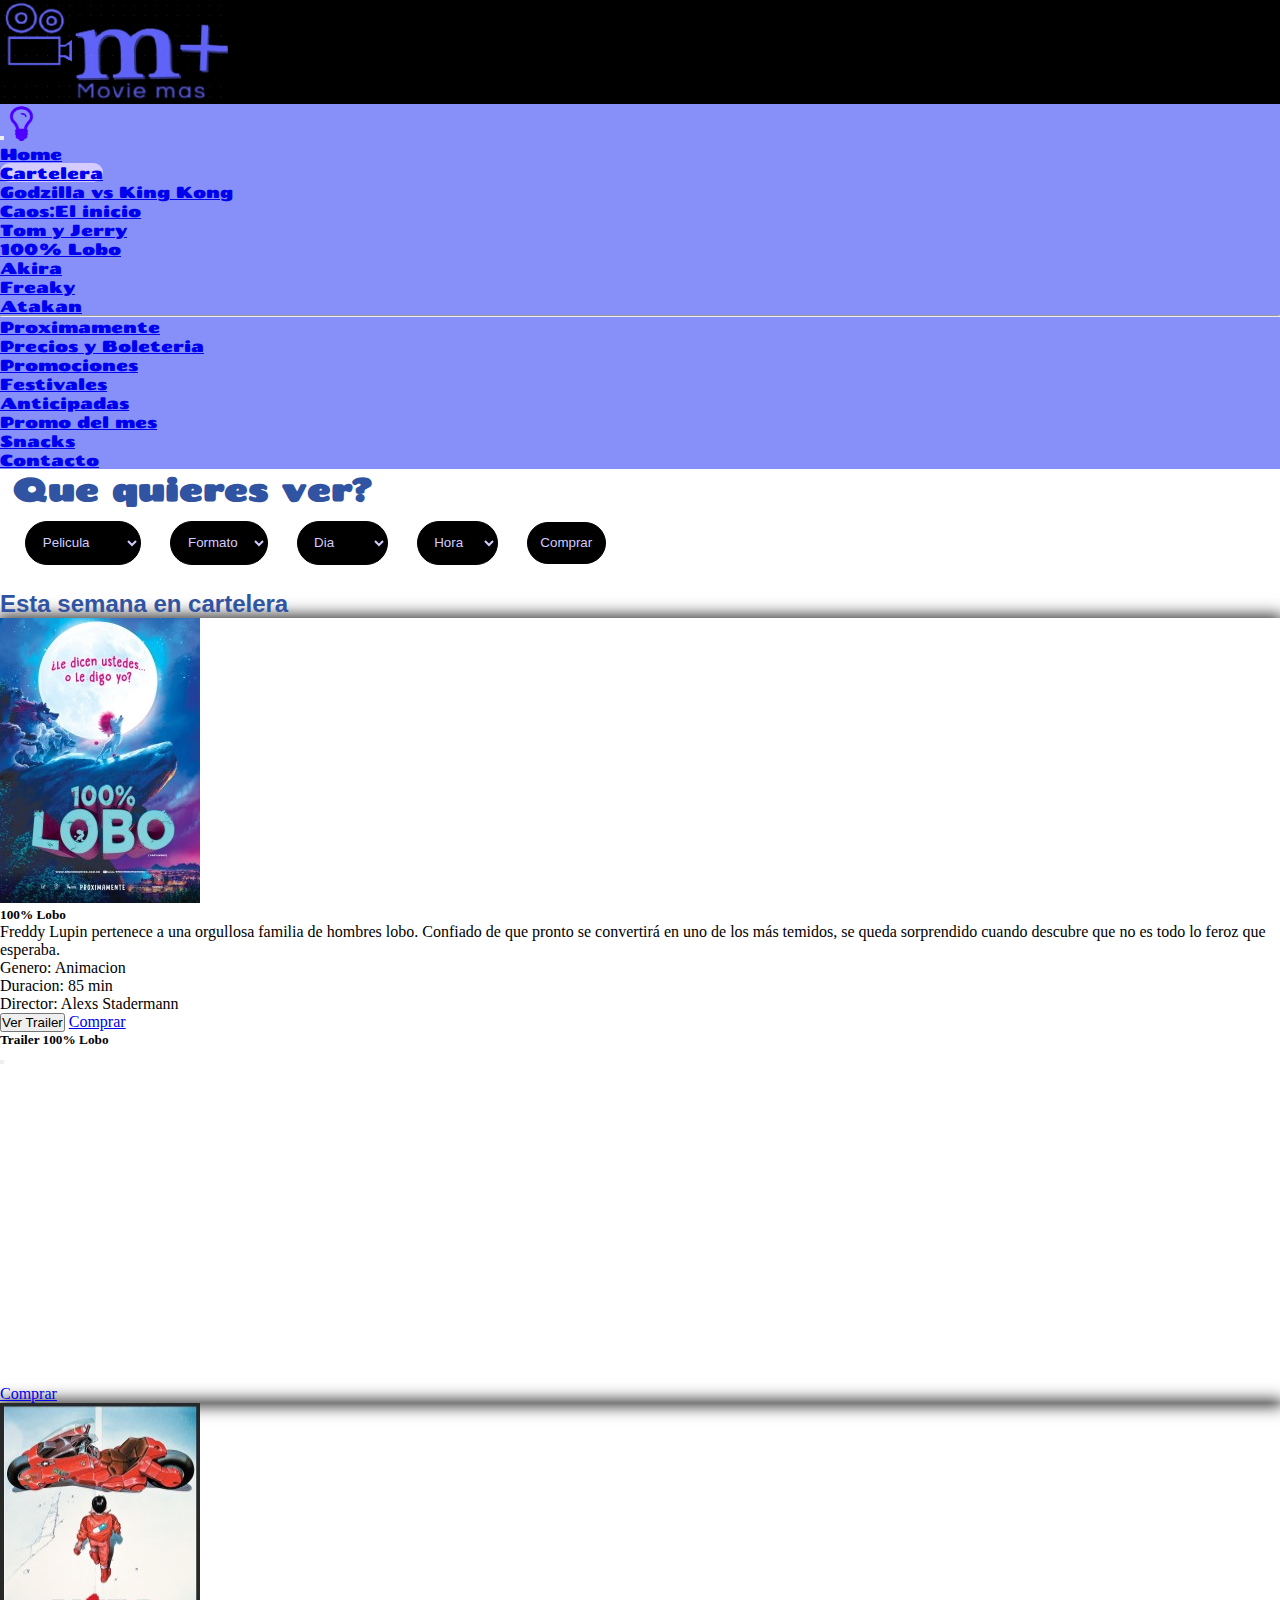
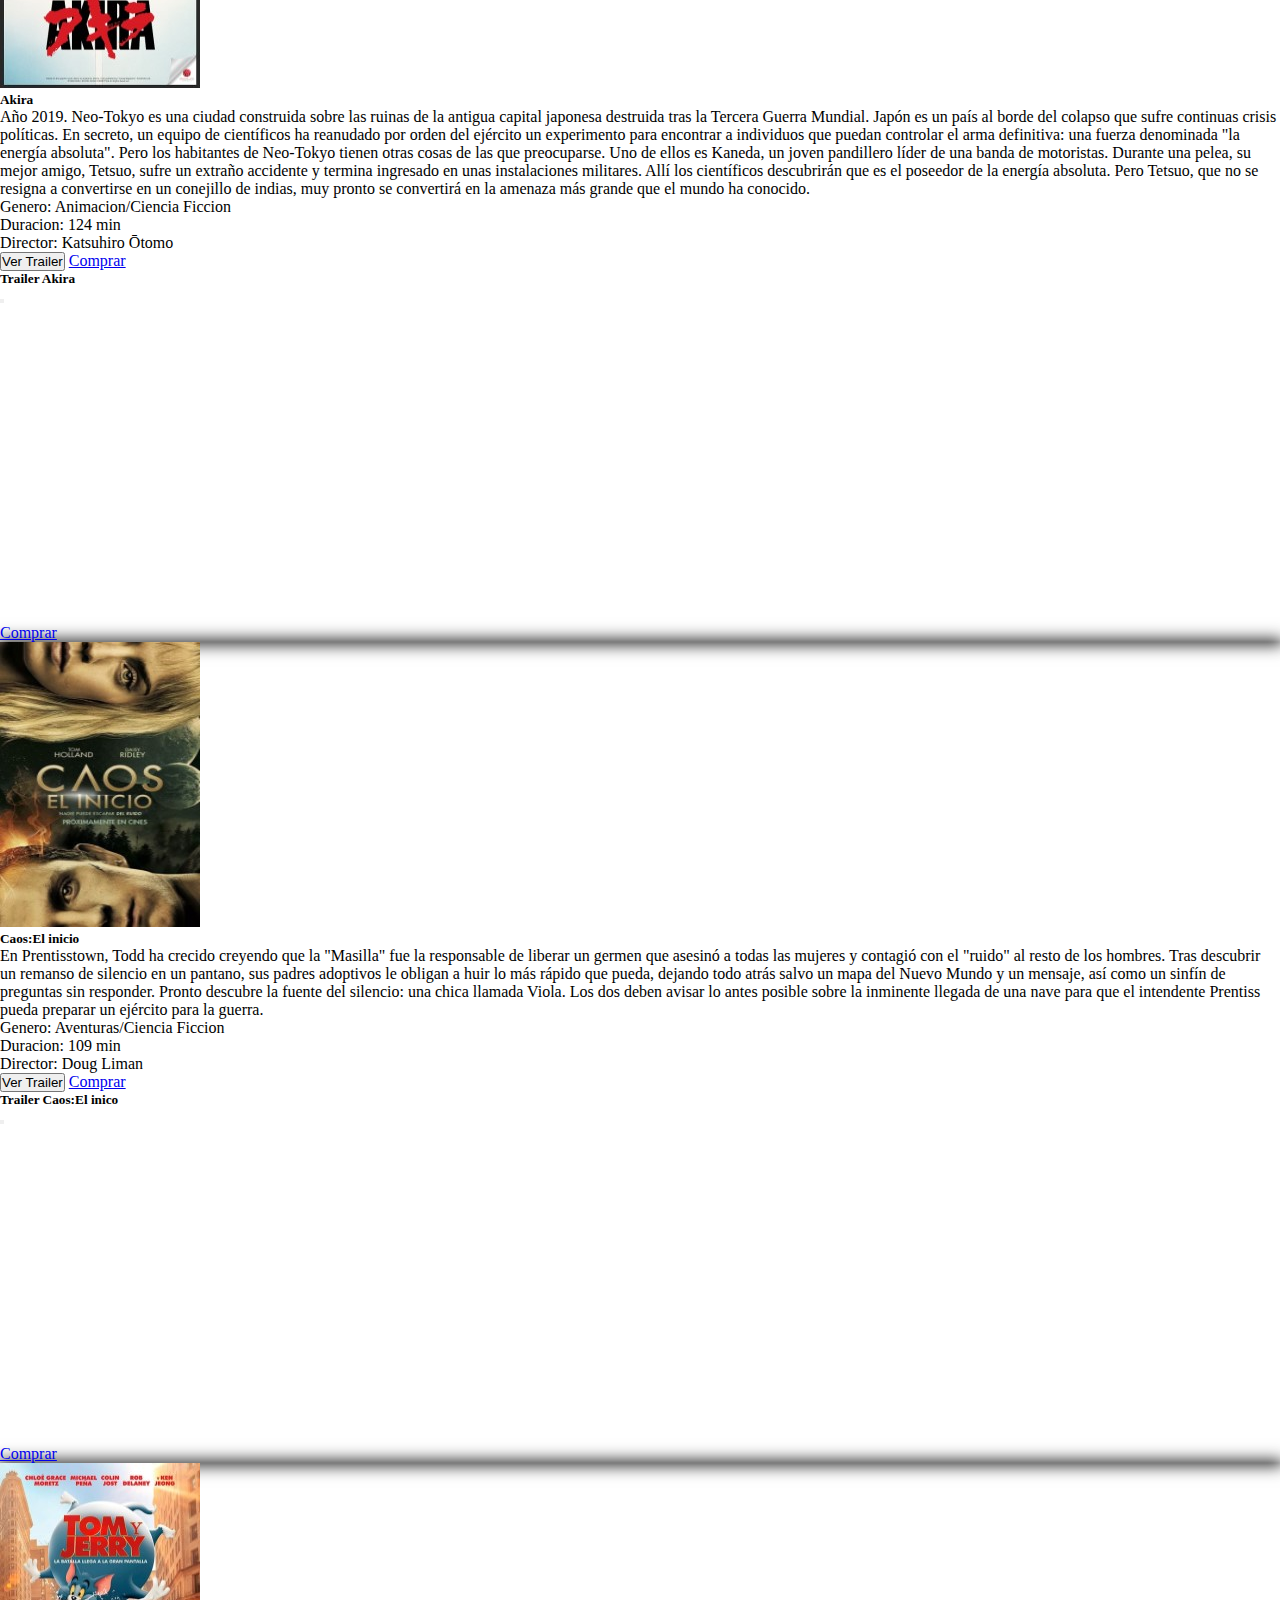
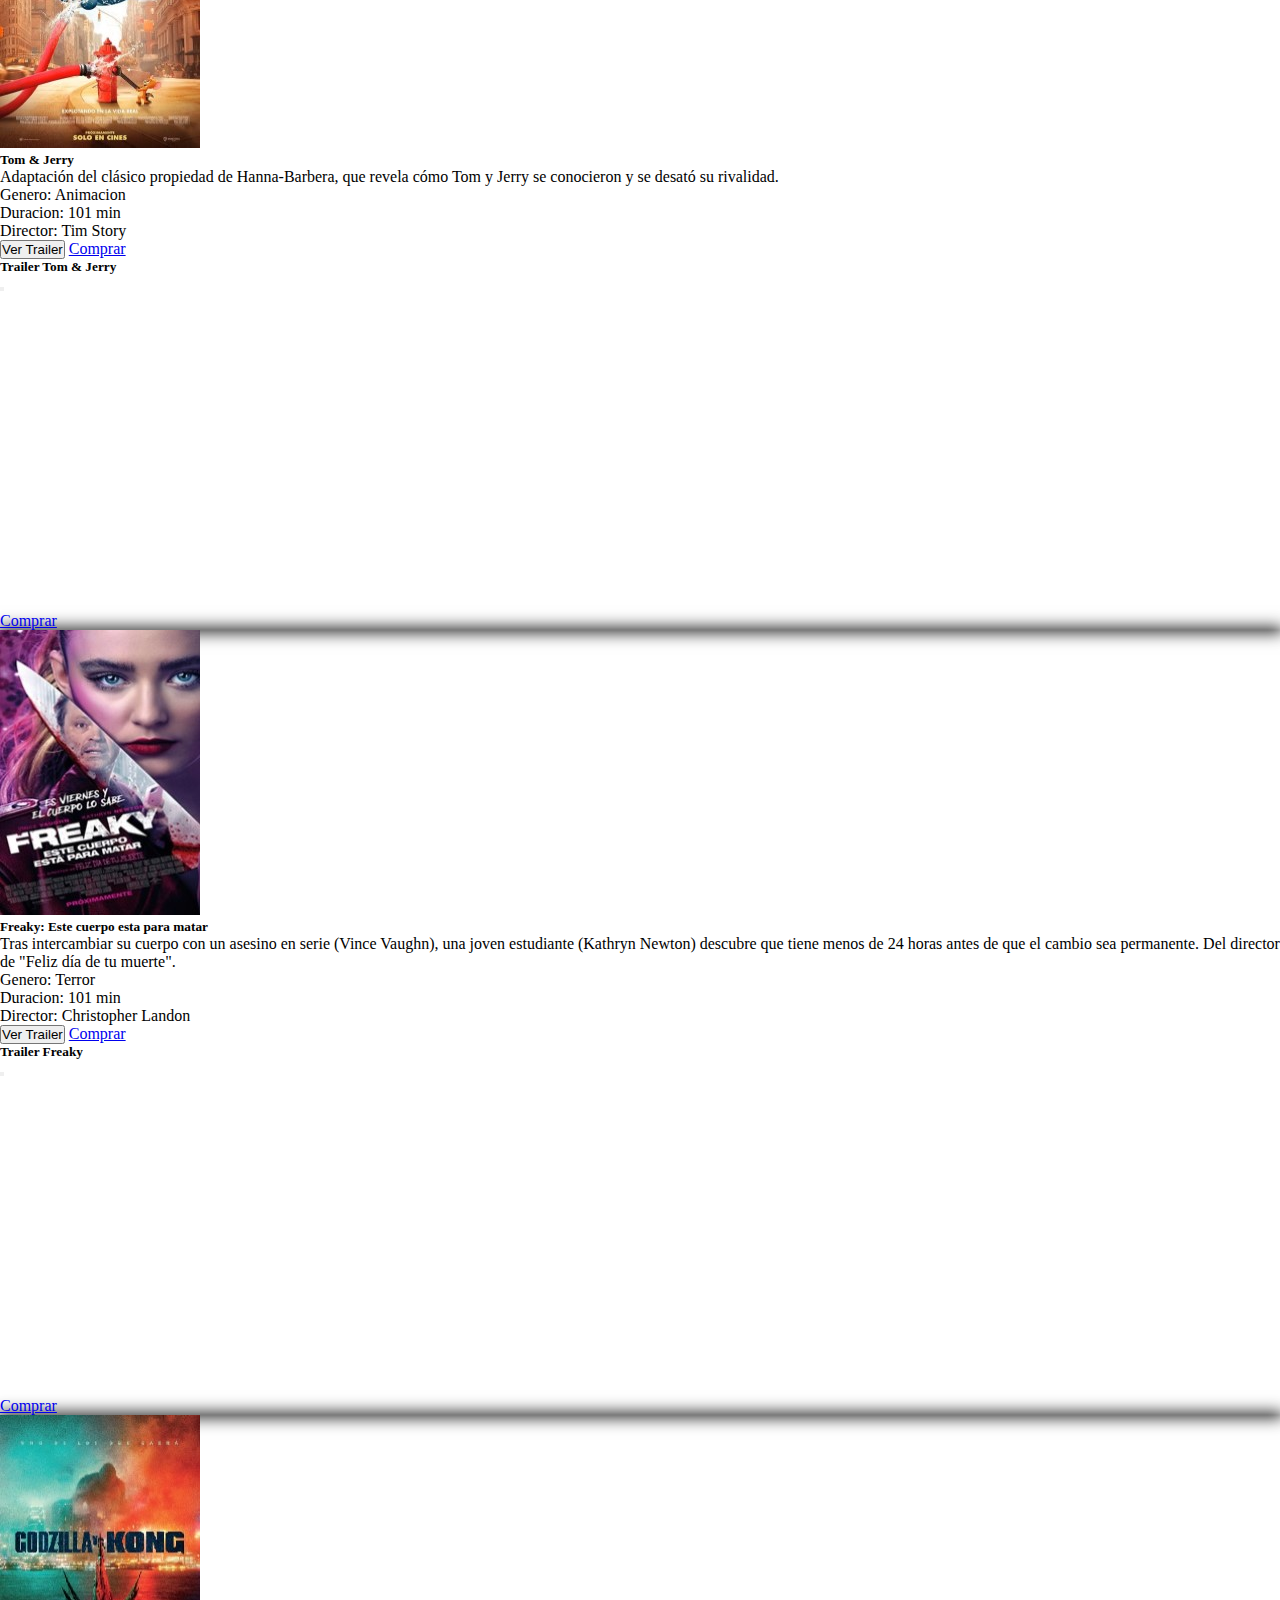
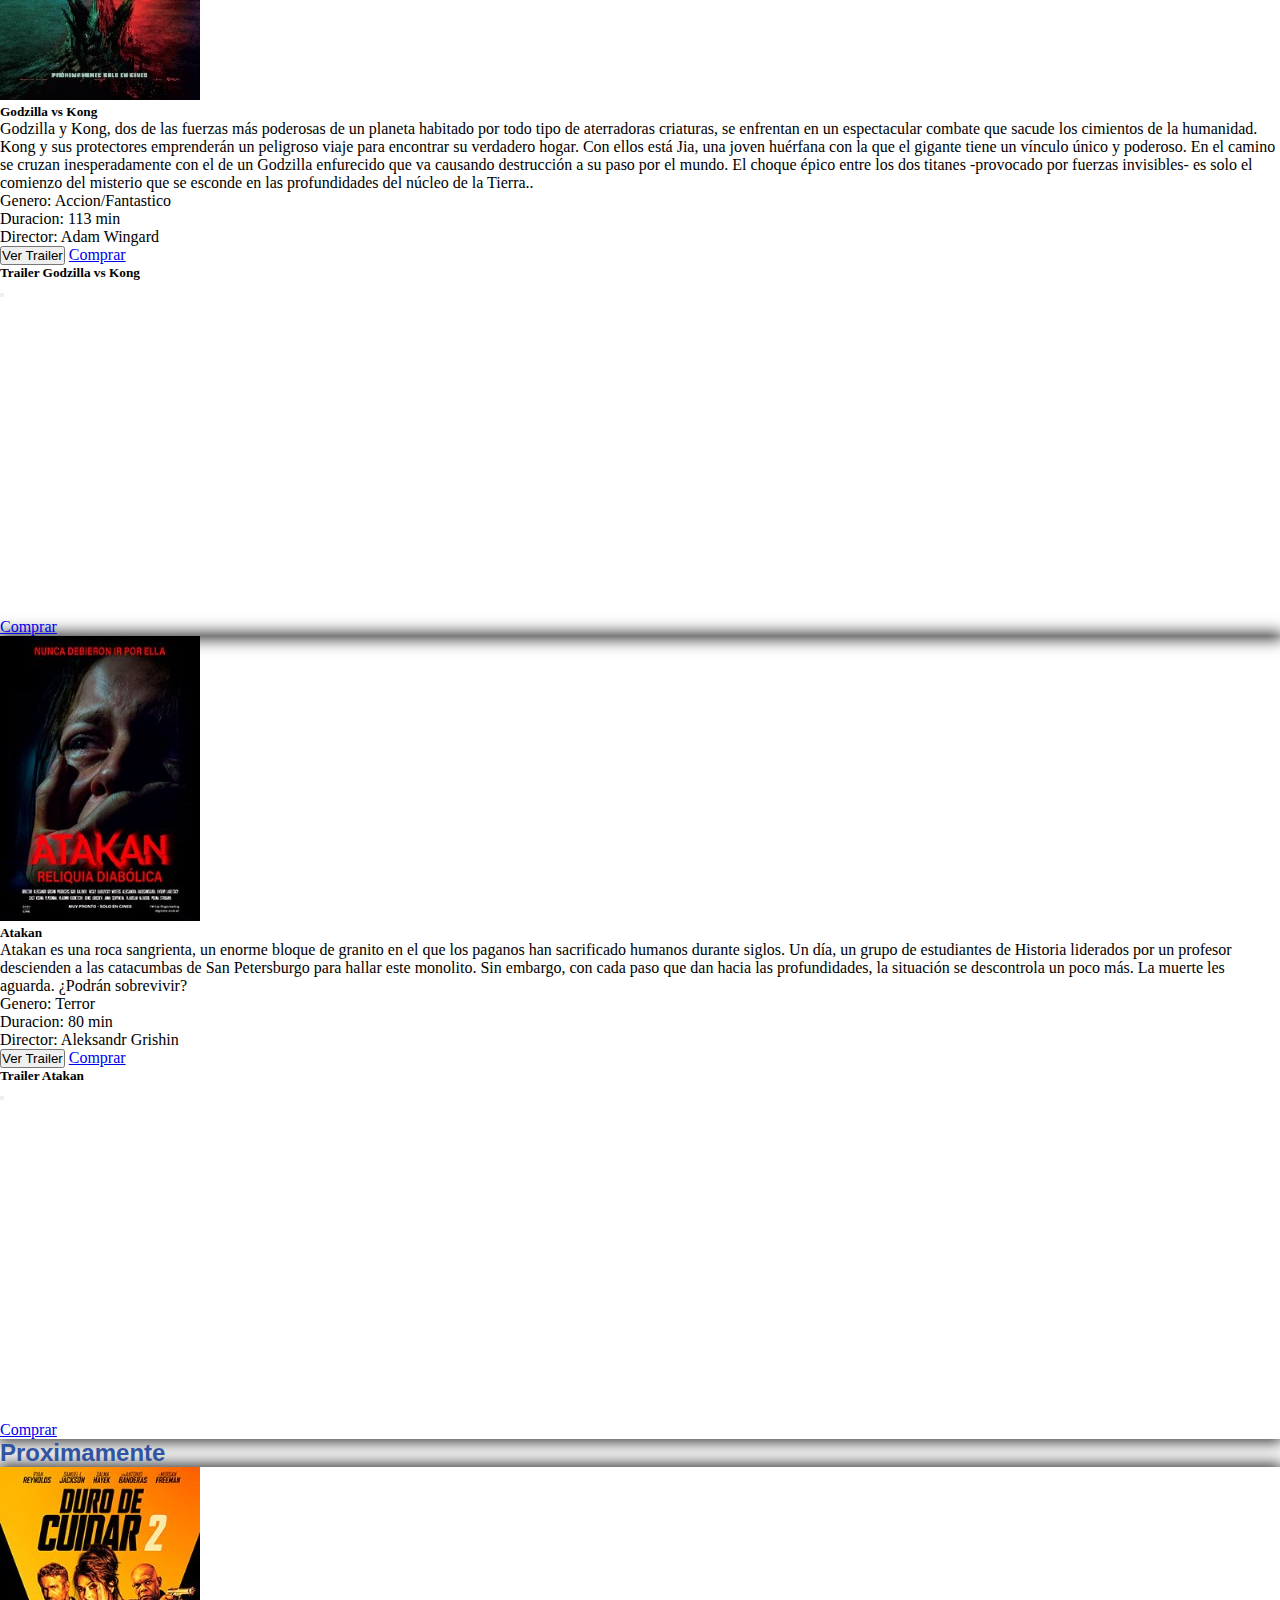
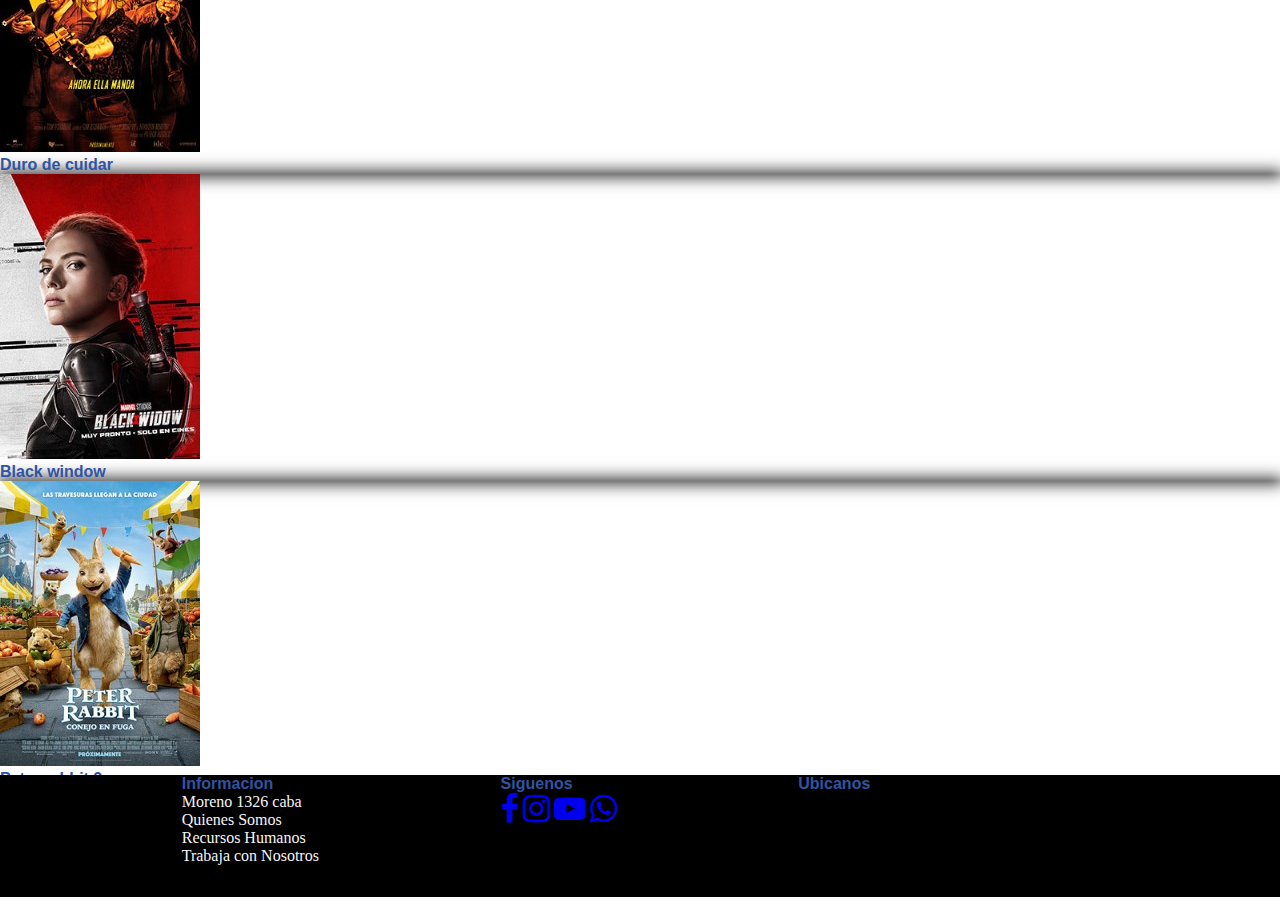
<file: cartelera.html>
<!DOCTYPE html>
<html lang="en">
  <head>
    <meta charset="UTF-8" />
    <meta http-equiv="X-UA-Compatible" content="IE=edge" />
    <meta name="viewport" content="width=device-width, initial-scale=1.0" />
    <meta
      name="description"
      content="Enterate de los ultimo en cartelera y los proximos estrenos"
    />
    <meta
      name="keywords"
      content="Peliculas, entretenimiento,estrenos,trailers,posters"
    />
    <title>Cartelera - movieMas 🎦</title>
    <link rel="preconnect" href="https://fonts.gstatic.com" />
    <link
      href="https://fonts.googleapis.com/css2?family=Chango&display=swap"
      rel="stylesheet"
    />
    <link
      href="https://fonts.googleapis.com/css2?family=Libre+Baskerville&display=swap"
      rel="stylesheet"
    />
    <link
      rel="stylesheet"
      href="https://maxcdn.bootstrapcdn.com/font-awesome/4.7.0/css/font-awesome.min.css"
    />
    <link rel="stylesheet" href="estilos/estilos.css" />
    <!-- animate -->
    <link
      rel="stylesheet"
      href="https://cdnjs.cloudflare.com/ajax/libs/animate.css/4.1.1/animate.min.css"
    />
    <!-- bootstrap -->
    <link
      href="https://cdn.jsdelivr.net/npm/bootstrap@5.0.0-beta3/dist/css/bootstrap.min.css"
      rel="stylesheet"
      integrity="sha384-eOJMYsd53ii+scO/bJGFsiCZc+5NDVN2yr8+0RDqr0Ql0h+rP48ckxlpbzKgwra6"
      crossorigin="anonymous"
    />
    <!-- favicon -->
    <link
      rel="shortcut icon"
      type="image/x-icon"
      href="imagenes/3211favicon.ico"
    />
  </head>

  <body>
    <section class="principal">
      <a class="navbar-brand" href="index.html">
        <img class="navbar-logo" src="./imagenes/logoo.jpg" alt="logo" />
      </a>

      <nav class="navbar navbar-expand-lg navbar-light navbar-barra">
        <div class="container-fluid">
          <button
            class="navbar-toggler"
            type="button"
            data-bs-toggle="collapse"
            data-bs-target="#navbarSupportedContent"
            aria-controls="navbarSupportedContent"
            aria-expanded="false"
            aria-label="Toggle navigation"
          >
            <span class="navbar-toggler-icon"></span>
          </button>
          <button class="principal-modoNocturno">
            <i class="fa fa-lightbulb-o fa-3x" aria-hidden="true"></i>
          </button>
          <div class="collapse navbar-collapse" id="navbarSupportedContent">
            <ul class="navbar-nav me-auto mb-2 mb-lg-0 mx-auto">
              <li class="nav-item">
                <a class="nav-link" aria-current="page" href="index.html"
                  >Home</a
                >
              </li>

              <li class="nav-item dropdown">
                <a
                  class="nav-link active dropdown-toggle"
                  href="cartelera.html"
                  id="navbarDropdown"
                  role="button"
                  data-bs-toggle="dropdown"
                  aria-expanded="false"
                >
                  Cartelera
                </a>
                <ul class="dropdown-menu" aria-labelledby="navbarDropdown">
                  <li>
                    <a d class="dropdown-item" href="#godzilla"
                      >Godzilla vs King Kong</a
                    >
                  </li>
                  <li>
                    <a class="dropdown-item" href="#caos">Caos:El inicio</a>
                  </li>
                  <li><a class="dropdown-item" href="#tom">Tom y Jerry</a></li>
                  <li><a class="dropdown-item" href="#100">100% Lobo</a></li>
                  <li><a class="dropdown-item" href="#akira">Akira</a></li>
                  <li><a class="dropdown-item" href="#freaky">Freaky</a></li>
                  <li><a class="dropdown-item" href="#atakan">Atakan</a></li>
                  <li>
                    <hr class="dropdown-divider" />
                  </li>
                  <li><a class="dropdown-item" href="#">Proximamente</a></li>
                </ul>
              </li>

              <li class="nav-item">
                <a class="nav-link" href="precios.html">Precios y Boleteria</a>
              </li>
              <li class="nav-item dropdown">
                <a
                  class="nav-link dropdown-toggle"
                  href="promociones.html"
                  id="desplegar"
                  role="button"
                  data-bs-toggle="dropdown"
                  aria-expanded="false"
                >
                  Promociones
                </a>
                <ul class="dropdown-menu" aria-labelledby="desplegar">
                  <li>
                    <a class="dropdown-item" href="promociones.html"
                      >Festivales</a
                    >
                  </li>
                  <li>
                    <a class="dropdown-item" href="promociones.html"
                      >Anticipadas</a
                    >
                  </li>
                  <li>
                    <a class="dropdown-item" href="promociones.html"
                      >Promo del mes</a
                    >
                  </li>
                </ul>
              </li>
              <li class="nav-item">
                <a class="nav-link" href="snacks.html">Snacks</a>
              </li>
              <li class="nav-item">
                <a class="nav-link" href="contacto.html">Contacto</a>
              </li>
            </ul>
          </div>
        </div>
      </nav>
    </section>

    <form class="formBuscador container" action="">
      <h1 class="formBuscador-titulo">Que quieres ver?</h1>

      <section class="formBuscador-opciones">
        <select class="formBuscador-opciones__item" name="peliculas">
          <option selected disabled>Pelicula</option>
          <option value="akira">Akira</option>
          <option value="caos">Caos</option>
          <option value="akira">Akira</option>
          <option value="freaky">Freaky</option>
          <option value="nomadland">Nomadland</option>
          <option value="atakan">Atakan</option>
        </select>

        <select class="formBuscador-opciones__item" name="formato">
          <option selected disabled>Formato</option>
          <option value="2d">2D</option>
          <option value="3d">3D</option>
          <option value="imax">Imax</option>
          <option value="plf">Plf</option>
        </select>

        <select class="formBuscador-opciones__item" name="dia">
          <option>Dia</option>
          <option value="2d">Mayo 1</option>
          <option value="2d">Mayo 2</option>
        </select>
        <select class="formBuscador-opciones__item">
          <option name="hora">Hora</option>
          <option value="franja1">13:00</option>
          <option value="franja2">15:00</option>
          <option value="franja3">18:00</option>
        </select>
        <button class="formBuscador-opciones__item">Comprar</button>
      </section>
    </form>

    <!-- cards -->
    <div class="container mt-5 animate__animated animate__fadeInUp">
      <h2>Esta semana en cartelera</h2>

      <div id="cien" class="card mt-4">
        <div class="row">
          <div class="col-3">
            <img src="./imagenes/cien.jpg" alt="lobo" />
          </div>
          <div class="col-9">
            <h5 class="card-title mt-2">100% Lobo</h5>
            <p>
              Freddy Lupin pertenece a una orgullosa familia de hombres lobo.
              Confiado de que pronto se convertirá en uno de los más temidos, se
              queda sorprendido cuando descubre que no es todo lo feroz que
              esperaba.
            </p>
            <ul>
              <li>Genero: Animacion</li>
              <li>Duracion: 85 min</li>
              <li>Director: Alexs Stadermann</li>
            </ul>
            <!-- Button trigger modal -->
            <button
              type="button"
              class="btn btn-primary mb-1"
              data-bs-toggle="modal"
              data-bs-target="#exampleModal100"
            >
              Ver Trailer
            </button>

            <a href="precios.html" class="btn btn-primary mb-1">Comprar</a>

            <!-- Modal -->
            <div
              class="modal fade"
              id="exampleModal100"
              tabindex="-1"
              aria-labelledby="exampleModalLabel"
              aria-hidden="true"
            >
              <div class="modal-dialog">
                <div class="modal-content">
                  <div class="modal-header">
                    <h5 class="modal-title" id="exampleModalLabel">
                      Trailer 100% Lobo
                    </h5>
                    <button
                      type="button"
                      class="btn-close"
                      data-bs-dismiss="modal"
                      aria-label="Close"
                    ></button>
                  </div>
                  <div class="modal-body">
                    <iframe
                      width="100%"
                      height="315"
                      src="https://www.youtube.com/embed/ppAalrFpjl4"
                      frameborder="0"
                      allow="accelerometer; autoplay; clipboard-write; encrypted-media; gyroscope; picture-in-picture"
                      allowfullscreen
                    ></iframe>
                  </div>
                  <div class="modal-footer">
                    <a href="precios.html" class="btn btn-primary mb-1"
                      >Comprar</a
                    >
                  </div>
                </div>
              </div>
            </div>
          </div>
        </div>
      </div>

      <div id="akira" class="card mt-4">
        <div class="row">
          <div class="col-3">
            <img src="./imagenes/akira.jpg" alt="akira" />
          </div>
          <div class="col-9">
            <h5 class="card-title mt-2">Akira</h5>
            <p>
              Año 2019. Neo-Tokyo es una ciudad construida sobre las ruinas de
              la antigua capital japonesa destruida tras la Tercera Guerra
              Mundial. Japón es un país al borde del colapso que sufre continuas
              crisis políticas. En secreto, un equipo de científicos ha
              reanudado por orden del ejército un experimento para encontrar a
              individuos que puedan controlar el arma definitiva: una fuerza
              denominada "la energía absoluta". Pero los habitantes de Neo-Tokyo
              tienen otras cosas de las que preocuparse. Uno de ellos es Kaneda,
              un joven pandillero líder de una banda de motoristas. Durante una
              pelea, su mejor amigo, Tetsuo, sufre un extraño accidente y
              termina ingresado en unas instalaciones militares. Allí los
              científicos descubrirán que es el poseedor de la energía absoluta.
              Pero Tetsuo, que no se resigna a convertirse en un conejillo de
              indias, muy pronto se convertirá en la amenaza más grande que el
              mundo ha conocido.
            </p>
            <ul>
              <li>Genero: Animacion/Ciencia Ficcion</li>
              <li>Duracion: 124 min</li>
              <li>Director: Katsuhiro Ōtomo</li>
            </ul>
            <!-- Button trigger modal -->
            <button
              type="button"
              class="btn btn-primary mb-1"
              data-bs-toggle="modal"
              data-bs-target="#exampleModalakira"
            >
              Ver Trailer
            </button>
            <a href="precios.html" class="btn btn-primary mb-1">Comprar</a>

            <!-- Modal -->
            <div
              class="modal fade"
              id="exampleModalakira"
              tabindex="-1"
              aria-labelledby="exampleModalLabel"
              aria-hidden="true"
            >
              <div class="modal-dialog">
                <div class="modal-content">
                  <div class="modal-header">
                    <h5 class="modal-title" id="exampleModalLabel1">
                      Trailer Akira
                    </h5>
                    <button
                      type="button"
                      class="btn-close"
                      data-bs-dismiss="modal"
                      aria-label="Close"
                    ></button>
                  </div>
                  <div class="modal-body">
                    <iframe
                      width="100%"
                      height="315"
                      src="https://www.youtube.com/embed/FW_LNyS9lBA"
                      title="YouTube video player"
                      frameborder="0"
                      allow="accelerometer; autoplay; clipboard-write; encrypted-media; gyroscope; picture-in-picture"
                      allowfullscreen
                    ></iframe>
                  </div>
                  <div class="modal-footer">
                    <a href="precios.html" class="btn btn-primary mb-1"
                      >Comprar</a
                    >
                  </div>
                </div>
              </div>
            </div>
          </div>
        </div>
      </div>

      <div id="caos" class="card mt-4">
        <div class="row">
          <div class="col-3">
            <img src="./imagenes/caos.jpg" alt="caos" />
          </div>
          <div class="col-9">
            <h5 class="card-title mt-2">Caos:El inicio</h5>
            <p>
              En Prentisstown, Todd ha crecido creyendo que la "Masilla" fue la
              responsable de liberar un germen que asesinó a todas las mujeres y
              contagió con el "ruido" al resto de los hombres. Tras descubrir un
              remanso de silencio en un pantano, sus padres adoptivos le obligan
              a huir lo más rápido que pueda, dejando todo atrás salvo un mapa
              del Nuevo Mundo y un mensaje, así como un sinfín de preguntas sin
              responder. Pronto descubre la fuente del silencio: una chica
              llamada Viola. Los dos deben avisar lo antes posible sobre la
              inminente llegada de una nave para que el intendente Prentiss
              pueda preparar un ejército para la guerra.
            </p>
            <ul>
              <li>Genero: Aventuras/Ciencia Ficcion</li>
              <li>Duracion: 109 min</li>
              <li>Director: Doug Liman</li>
            </ul>
            <!-- Button trigger modal -->
            <button
              type="button"
              class="btn btn-primary mb-1"
              data-bs-toggle="modal"
              data-bs-target="#exampleModalcaos"
            >
              Ver Trailer
            </button>
            <a href="precios.html" class="btn btn-primary mb-1">Comprar</a>

            <!-- Modal -->
            <div
              class="modal fade"
              id="exampleModalcaos"
              tabindex="-1"
              aria-labelledby="exampleModalLabel"
              aria-hidden="true"
            >
              <div class="modal-dialog">
                <div class="modal-content">
                  <div class="modal-header">
                    <h5 class="modal-title" id="exampleModalLabel3">
                      Trailer Caos:El inico
                    </h5>
                    <button
                      type="button"
                      class="btn-close"
                      data-bs-dismiss="modal"
                      aria-label="Close"
                    ></button>
                  </div>
                  <div class="modal-body">
                    <iframe
                      width="100%"
                      height="315"
                      src="https://www.youtube.com/embed/2PC3sAcblr8"
                      title="YouTube video player"
                      frameborder="0"
                      allow="accelerometer; autoplay; clipboard-write; encrypted-media; gyroscope; picture-in-picture"
                      allowfullscreen
                    ></iframe>
                  </div>
                  <div class="modal-footer">
                    <a href="precios.html" class="btn btn-primary mb-1"
                      >Comprar</a
                    >
                  </div>
                </div>
              </div>
            </div>
          </div>
        </div>
      </div>

      <div id="tom" class="card mt-4">
        <div class="row">
          <div class="col-3">
            <img src="./imagenes/tom.jpg" alt="akira" />
          </div>
          <div class="col-9">
            <h5 class="card-title mt-2">Tom & Jerry</h5>
            <p>
              Adaptación del clásico propiedad de Hanna-Barbera, que revela cómo
              Tom y Jerry se conocieron y se desató su rivalidad.
            </p>
            <ul>
              <li>Genero: Animacion</li>
              <li>Duracion: 101 min</li>
              <li>Director: Tim Story</li>
            </ul>
            <!-- Button trigger modal -->
            <button
              type="button"
              class="btn btn-primary mb-1"
              data-bs-toggle="modal"
              data-bs-target="#exampleModalTom"
            >
              Ver Trailer
            </button>
            <a href="precios.html" class="btn btn-primary mb-1">Comprar</a>

            <!-- Modal -->
            <div
              class="modal fade"
              id="exampleModalTom"
              tabindex="-1"
              aria-labelledby="exampleModalLabel"
              aria-hidden="true"
            >
              <div class="modal-dialog">
                <div class="modal-content">
                  <div class="modal-header">
                    <h5 class="modal-title" id="exampleModalLabel2">
                      Trailer Tom & Jerry
                    </h5>
                    <button
                      type="button"
                      class="btn-close"
                      data-bs-dismiss="modal"
                      aria-label="Close"
                    ></button>
                  </div>
                  <div class="modal-body">
                    <iframe
                      width="100%"
                      height="315"
                      src="https://www.youtube.com/embed/9C9gUm4PVQI"
                      title="YouTube video player"
                      frameborder="0"
                      allow="accelerometer; autoplay; clipboard-write; encrypted-media; gyroscope; picture-in-picture"
                      allowfullscreen
                    ></iframe>
                  </div>
                  <div class="modal-footer">
                    <a href="precios.html" class="btn btn-primary mb-1"
                      >Comprar</a
                    >
                  </div>
                </div>
              </div>
            </div>
          </div>
        </div>
      </div>

      <div id="freaky" class="card mt-4">
        <div class="row">
          <div class="col-3">
            <img src="./imagenes/freaky.jpg" alt="freaky" />
          </div>
          <div class="col-9">
            <h5 class="card-title mt-2">Freaky: Este cuerpo esta para matar</h5>
            <p>
              Tras intercambiar su cuerpo con un asesino en serie (Vince
              Vaughn), una joven estudiante (Kathryn Newton) descubre que tiene
              menos de 24 horas antes de que el cambio sea permanente. Del
              director de "Feliz día de tu muerte".
            </p>
            <ul>
              <li>Genero: Terror</li>
              <li>Duracion: 101 min</li>
              <li>Director: Christopher Landon</li>
            </ul>
            <!-- Button trigger modal -->
            <button
              type="button"
              class="btn btn-primary mb-1"
              data-bs-toggle="modal"
              data-bs-target="#exampleModalfreaky"
            >
              Ver Trailer
            </button>
            <a href="precios.html" class="btn btn-primary mb-1">Comprar</a>

            <!-- Modal -->
            <div
              class="modal fade"
              id="exampleModalfreaky"
              tabindex="-1"
              aria-labelledby="exampleModalLabel"
              aria-hidden="true"
            >
              <div class="modal-dialog">
                <div class="modal-content">
                  <div class="modal-header">
                    <h5 class="modal-title" id="exampleModalLabel4">
                      Trailer Freaky
                    </h5>
                    <button
                      type="button"
                      class="btn-close"
                      data-bs-dismiss="modal"
                      aria-label="Close"
                    ></button>
                  </div>
                  <div class="modal-body">
                    <iframe
                      width="100%"
                      height="315"
                      src="https://www.youtube.com/embed/JKPQIylTEYs"
                      title="YouTube video player"
                      frameborder="0"
                      allow="accelerometer; autoplay; clipboard-write; encrypted-media; gyroscope; picture-in-picture"
                      allowfullscreen
                    ></iframe>
                  </div>
                  <div class="modal-footer">
                    <a href="precios.html" class="btn btn-primary mb-1"
                      >Comprar</a
                    >
                  </div>
                </div>
              </div>
            </div>
          </div>
        </div>
      </div>

      <div id="godzilla" class="card mt-4">
        <div class="row">
          <div class="col-3">
            <img src="./imagenes/godzilla.jpg" alt="godzilla" />
          </div>
          <div class="col-9">
            <h5 class="card-title mt-2">Godzilla vs Kong</h5>
            <p>
              Godzilla y Kong, dos de las fuerzas más poderosas de un planeta
              habitado por todo tipo de aterradoras criaturas, se enfrentan en
              un espectacular combate que sacude los cimientos de la humanidad.
              Kong y sus protectores emprenderán un peligroso viaje para
              encontrar su verdadero hogar. Con ellos está Jia, una joven
              huérfana con la que el gigante tiene un vínculo único y poderoso.
              En el camino se cruzan inesperadamente con el de un Godzilla
              enfurecido que va causando destrucción a su paso por el mundo. El
              choque épico entre los dos titanes -provocado por fuerzas
              invisibles- es solo el comienzo del misterio que se esconde en las
              profundidades del núcleo de la Tierra..
            </p>
            <ul>
              <li>Genero: Accion/Fantastico</li>
              <li>Duracion: 113 min</li>
              <li>Director: Adam Wingard</li>
            </ul>
            <!-- Button trigger modal -->
            <button
              type="button"
              class="btn btn-primary mb-1"
              data-bs-toggle="modal"
              data-bs-target="#exampleModalGodzilla"
            >
              Ver Trailer
            </button>
            <a href="precios.html" class="btn btn-primary mb-1">Comprar</a>

            <!-- Modal -->
            <div
              class="modal fade"
              id="exampleModalGodzilla"
              tabindex="-1"
              aria-labelledby="exampleModalLabel"
              aria-hidden="true"
            >
              <div class="modal-dialog">
                <div class="modal-content">
                  <div class="modal-header">
                    <h5 class="modal-title" id="exampleModalLabel5">
                      Trailer Godzilla vs Kong
                    </h5>
                    <button
                      type="button"
                      class="btn-close"
                      data-bs-dismiss="modal"
                      aria-label="Close"
                    ></button>
                  </div>
                  <div class="modal-body">
                    <iframe
                      width="100%"
                      height="315"
                      src="https://www.youtube.com/embed/Kqg8zLgESyQ"
                      title="YouTube video player"
                      frameborder="0"
                      allow="accelerometer; autoplay; clipboard-write; encrypted-media; gyroscope; picture-in-picture"
                      allowfullscreen
                    ></iframe>
                  </div>
                  <div class="modal-footer">
                    <a href="precios.html" class="btn btn-primary mb-1"
                      >Comprar</a
                    >
                  </div>
                </div>
              </div>
            </div>
          </div>
        </div>
      </div>

      <div id="atakan" class="card mt-4">
        <div class="row">
          <div class="col-3">
            <img src="./imagenes/atakan.jpg" alt="godzilla" />
          </div>
          <div class="col-9">
            <h5 class="card-title mt-2">Atakan</h5>
            <p>
              Atakan es una roca sangrienta, un enorme bloque de granito en el
              que los paganos han sacrificado humanos durante siglos. Un día, un
              grupo de estudiantes de Historia liderados por un profesor
              descienden a las catacumbas de San Petersburgo para hallar este
              monolito. Sin embargo, con cada paso que dan hacia las
              profundidades, la situación se descontrola un poco más. La muerte
              les aguarda. ¿Podrán sobrevivir?
            </p>
            <ul>
              <li>Genero: Terror</li>
              <li>Duracion: 80 min</li>
              <li>Director: Aleksandr Grishin</li>
            </ul>
            <!-- Button trigger modal -->
            <button
              type="button"
              class="btn btn-primary mb-1"
              data-bs-toggle="modal"
              data-bs-target="#exampleModalAtakan"
            >
              Ver Trailer
            </button>
            <a href="precios.html" class="btn btn-primary mb-1">Comprar</a>

            <!-- Modal -->
            <div
              class="modal fade"
              id="exampleModalAtakan"
              tabindex="-1"
              aria-labelledby="exampleModalLabel"
              aria-hidden="true"
            >
              <div class="modal-dialog">
                <div class="modal-content">
                  <div class="modal-header">
                    <h5 class="modal-title" id="exampleModalLabel6">
                      Trailer Atakan
                    </h5>
                    <button
                      type="button"
                      class="btn-close"
                      data-bs-dismiss="modal"
                      aria-label="Close"
                    ></button>
                  </div>
                  <div class="modal-body">
                    <iframe
                      width="100%"
                      height="315"
                      src="https://www.youtube.com/embed/zsPavEnUr1U"
                      title="YouTube video player"
                      frameborder="0"
                      allow="accelerometer; autoplay; clipboard-write; encrypted-media; gyroscope; picture-in-picture"
                      allowfullscreen
                    ></iframe>
                  </div>
                  <div class="modal-footer">
                    <a href="precios.html" class="btn btn-primary mb-1"
                      >Comprar</a
                    >
                  </div>
                </div>
              </div>
            </div>
          </div>
        </div>
      </div>
    </div>

    <!-- Promimamente -->

    <div class="container my-5">
      <div class="row">
        <h2>Proximamente</h2>
        <div class="card-group">
          <div class="card">
            <img
              src="./imgProximamente/duro.jpg"
              class="card-img-top"
              alt="duroCuidar"
            />
            <div class="card-body">
              <h4 class="card-title">Duro de cuidar</h4>
            </div>
          </div>
          <div class="card">
            <img
              src="./imgProximamente/black.jpg"
              class="card-img-top"
              alt="black"
            />
            <div class="card-body">
              <h4 class="card-title">Black window</h4>
            </div>
          </div>
          <div class="card">
            <img
              src="./imgProximamente/peter.jpg"
              class="card-img-top"
              alt="peter"
            />
            <div class="card-body">
              <h4 class="card-title">Peter rabbit 2</h4>
            </div>
          </div>
        </div>
      </div>
    </div>

    <footer class="principal footer">
      <div class="footer-datos">
        <h3>Informacion</h3>
        <ul>
          <li><a href="#"> Moreno 1326 caba</a></li>
          <li><a href="#"> Quienes Somos</a></li>
          <li><a href="#"> Recursos Humanos</a></li>
          <li><a href="#">Trabaja con Nosotros</a></li>
        </ul>
      </div>

      <div class="footer-ubicanos">
        <h3>Siguenos</h3>
        <a href="#"><i class="fa fa-facebook fa-2x" aria-hidden="true"></i></a>
        <a href="#"><i class="fa fa-instagram fa-2x" aria-hidden="true"></i></a>
        <a href="#"
          ><i class="fa fa-youtube-play fa-2x" aria-hidden="true"></i
        ></a>
        <a href="#"><i class="fa fa-whatsapp fa-2x" aria-hidden="true"></i></a>
        <br />
      </div>

      <div class="footer-mapa">
        <h3>Ubicanos</h3>
        <iframe
          src="https://www.google.com/maps/embed?pb=!1m14!1m12!1m3!1d9287.432059920297!2d-58.38713957479667!3d-34.614196725323204!2m3!1f0!2f0!3f0!3m2!1i1024!2i768!4f13.1!5e0!3m2!1ses-419!2sar!4v1617942538569!5m2!1ses-419!2sar"
          width="100%"
          height="100"
          style="border: 0"
          allowfullscreen=""
          loading="lazy"
        ></iframe>
      </div>
    </footer>
    <script src="https://cdnjs.cloudflare.com/ajax/libs/wow/1.1.2/wow.min.js "></script>
    <script
      src="https://cdn.jsdelivr.net/npm/@popperjs/core@2.9.1/dist/umd/popper.min.js"
      integrity="sha384-SR1sx49pcuLnqZUnnPwx6FCym0wLsk5JZuNx2bPPENzswTNFaQU1RDvt3wT4gWFG"
      crossorigin="anonymous"
    ></script>
    <script
      src="https://cdn.jsdelivr.net/npm/bootstrap@5.0.0-beta3/dist/js/bootstrap.min.js"
      integrity="sha384-j0CNLUeiqtyaRmlzUHCPZ+Gy5fQu0dQ6eZ/xAww941Ai1SxSY+0EQqNXNE6DZiVc"
      crossorigin="anonymous"
    ></script>
  </body>
</html>
</file>
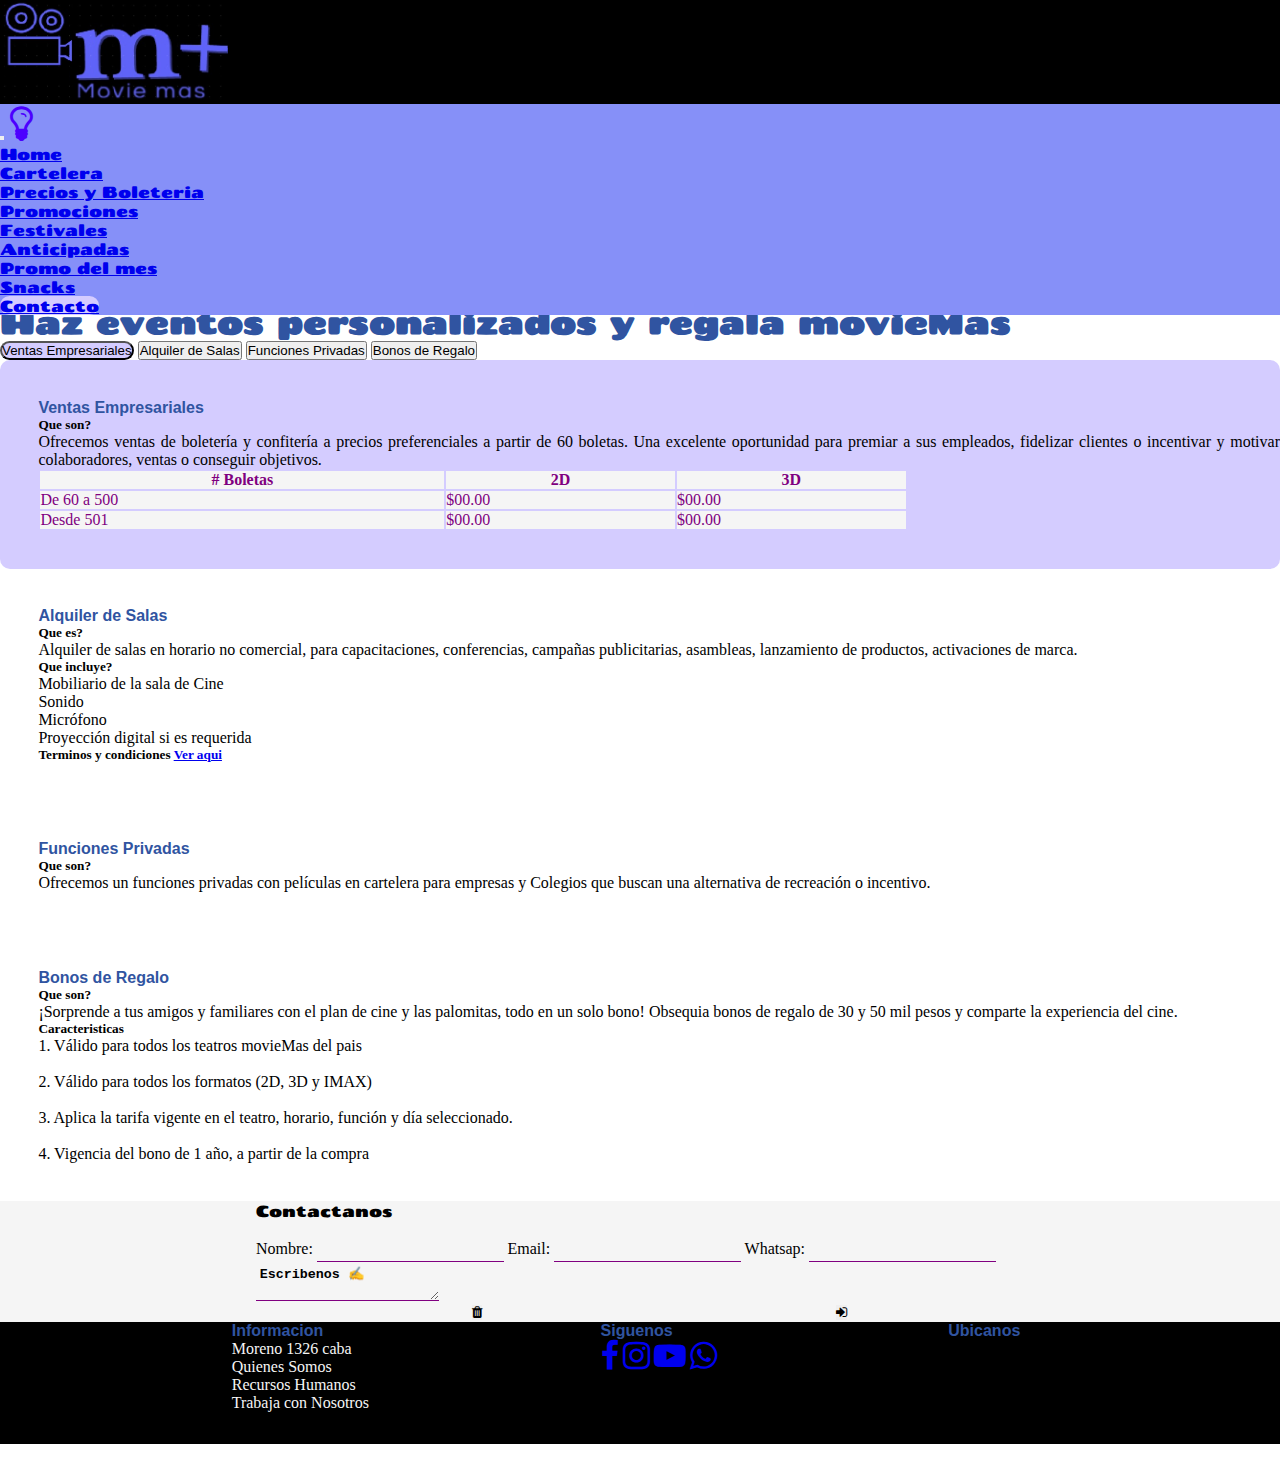
<file: contacto.html>
<!DOCTYPE html>
<html lang="en">
  <head>
    <meta charset="UTF-8" />
    <meta http-equiv="X-UA-Compatible" content="IE=edge" />
    <meta name="viewport" content="width=device-width, initial-scale=1.0" />
    <meta
      name="description"
      content="Haz tus eventos privados o coorporativos,premia a tus empleados y colegas, los mejores descuentos en bonos de regalo "
    />
    <meta
      name="keywords"
      content="bonos, regalos,eventos,empresas,comprar,alquiler"
    />
    <title>Contacto - movieMas ☎️</title>
    <link rel="preconnect" href="https://fonts.gstatic.com" />
    <link
      href="https://fonts.googleapis.com/css2?family=Chango&display=swap"
      rel="stylesheet"
    />
    <link
      href="https://fonts.googleapis.com/css2?family=Libre+Baskerville&display=swap"
      rel="stylesheet"
    />
    <link
      rel="stylesheet"
      href="https://maxcdn.bootstrapcdn.com/font-awesome/4.7.0/css/font-awesome.min.css"
    />
    <link rel="stylesheet" href="estilos/estilos.css" />
    <!-- animate -->
    <link
      rel="stylesheet"
      href="https://cdnjs.cloudflare.com/ajax/libs/animate.css/4.1.1/animate.min.css"
    />
    <!-- bootstrap -->
    <link
      href="https://cdn.jsdelivr.net/npm/bootstrap@5.0.0-beta3/dist/css/bootstrap.min.css"
      rel="stylesheet"
      integrity="sha384-eOJMYsd53ii+scO/bJGFsiCZc+5NDVN2yr8+0RDqr0Ql0h+rP48ckxlpbzKgwra6"
      crossorigin="anonymous"
    />
    <!-- favicon -->
    <link
      rel="shortcut icon"
      type="image/x-icon"
      href="imagenes/3211favicon.ico"
    />
  </head>

  <body>
    <section class="principal">
      <a class="navbar-brand" href="index.html">
        <img class="navbar-logo" src="./imagenes/logoo.jpg" alt="logo" />
      </a>

      <nav class="navbar navbar-expand-lg navbar-light navbar-barra">
        <div class="container-fluid">
          <button
            class="navbar-toggler"
            type="button"
            data-bs-toggle="collapse"
            data-bs-target="#navbarSupportedContent"
            aria-controls="navbarSupportedContent"
            aria-expanded="false"
            aria-label="Toggle navigation"
          >
            <span class="navbar-toggler-icon"></span>
          </button>
          <button class="principal-modoNocturno">
            <i class="fa fa-lightbulb-o fa-3x" aria-hidden="true"></i>
          </button>
          <div class="collapse navbar-collapse" id="navbarSupportedContent">
            <ul class="navbar-nav me-auto mb-2 mb-lg-0 mx-auto">
              <li class="nav-item">
                <a class="nav-link" aria-current="page" href="index.html"
                  >Home</a
                >
              </li>
              <li class="nav-item">
                <a class="nav-link" href="cartelera.html">Cartelera</a>
              </li>
              <li class="nav-item">
                <a class="nav-link" href="precios.html">Precios y Boleteria</a>
              </li>

              <li class="nav-item dropdown">
                <a
                  class="nav-link dropdown-toggle"
                  href="promociones.html"
                  id="navbarDropdown"
                  role="button"
                  data-bs-toggle="dropdown"
                  aria-expanded="false"
                >
                  Promociones
                </a>
                <ul class="dropdown-menu" aria-labelledby="navbarDropdown">
                  <li>
                    <a class="dropdown-item" href="promociones.html"
                      >Festivales</a
                    >
                  </li>
                  <li>
                    <a class="dropdown-item" href="promociones.html"
                      >Anticipadas</a
                    >
                  </li>
                  <li>
                    <a class="dropdown-item" href="promociones.html"
                      >Promo del mes</a
                    >
                  </li>
                </ul>
              </li>

              <li class="nav-item">
                <a class="nav-link" href="snacks.html">Snacks</a>
              </li>
              <li class="nav-item">
                <a class="nav-link active" href="contacto.html">Contacto</a>
              </li>
            </ul>
          </div>
        </div>
      </nav>
    </section>

    <h1 class="container py-2">Haz eventos personalizados y regala movieMas</h1>

    <div class="container">
      <div class="d-flex align-items-start">
        <div
          class="nav flex-column nav-pills me-3"
          id="v-pills-tab"
          role="tablist"
          aria-orientation="vertical"
        >
          <button
            class="nav-link active"
            id="v-pills-home-tab"
            data-bs-toggle="pill"
            data-bs-target="#v-pills-home"
            type="button"
            role="tab"
            aria-controls="v-pills-home"
            aria-selected="true"
          >
            Ventas Empresariales
          </button>
          <button
            class="nav-link"
            id="v-pills-profile-tab"
            data-bs-toggle="pill"
            data-bs-target="#v-pills-profile"
            type="button"
            role="tab"
            aria-controls="v-pills-profile"
            aria-selected="false"
          >
            Alquiler de Salas
          </button>
          <button
            class="nav-link"
            id="v-pills-messages-tab"
            data-bs-toggle="pill"
            data-bs-target="#v-pills-messages"
            type="button"
            role="tab"
            aria-controls="v-pills-messages"
            aria-selected="false"
          >
            Funciones Privadas
          </button>
          <button
            class="nav-link"
            id="v-pills-settings-tab"
            data-bs-toggle="pill"
            data-bs-target="#v-pills-settings"
            type="button"
            role="tab"
            aria-controls="v-pills-settings"
            aria-selected="false"
          >
            Bonos de Regalo
          </button>
        </div>

        <div class="tab-content" id="v-pills-tabContent">
          <div
            class="tab-pane fade show active"
            id="v-pills-home"
            role="tabpanel"
            aria-labelledby="v-pills-home-tab"
          >
            <div class="mx-2">
              <h3>Ventas Empresariales</h3>
              <h5>Que son?</h5>
              <p>
                Ofrecemos ventas de boletería y confitería a precios
                preferenciales a partir de 60 boletas. Una excelente oportunidad
                para premiar a sus empleados, fidelizar clientes o incentivar y
                motivar colaboradores, ventas o conseguir objetivos.
              </p>

              <table class="table container" style="width: 70%">
                <thead>
                  <tr>
                    <th scope="col"># Boletas</th>
                    <th scope="col">2D</th>
                    <th scope="col">3D</th>
                  </tr>
                </thead>
                <tbody>
                  <tr>
                    <td>De 60 a 500</td>
                    <td>$00.00</td>
                    <td>$00.00</td>
                  </tr>
                  <tr>
                    <td>Desde 501</td>
                    <td>$00.00</td>
                    <td>$00.00</td>
                  </tr>
                </tbody>
              </table>
            </div>
          </div>

          <div
            class="tab-pane fade"
            id="v-pills-profile"
            role="tabpanel"
            aria-labelledby="v-pills-profile-tab"
          >
            <div class="mx-2">
              <h3>Alquiler de Salas</h3>
              <h5>Que es?</h5>
              <p>
                Alquiler de salas en horario no comercial, para capacitaciones,
                conferencias, campañas publicitarias, asambleas, lanzamiento de
                productos, activaciones de marca.
              </p>
              <h5>Que incluye?</h5>
              <ul>
                <li>Mobiliario de la sala de Cine</li>
                <li>Sonido</li>
                <li>Micrófono</li>
                <li>Proyección digital si es requerida</li>
              </ul>

              <h5>
                Terminos y condiciones
                <a href="#">Ver aqui</a>
              </h5>
            </div>
          </div>

          <div
            class="tab-pane fade"
            id="v-pills-messages"
            role="tabpanel"
            aria-labelledby="v-pills-messages-tab"
          >
            <div class="mx-2">
              <h3>Funciones Privadas</h3>
              <h5>Que son?</h5>
              <p>
                Ofrecemos un funciones privadas con películas en cartelera para
                empresas y Colegios que buscan una alternativa de recreación o
                incentivo.
              </p>
            </div>
          </div>

          <div
            class="tab-pane fade"
            id="v-pills-settings"
            role="tabpanel"
            aria-labelledby="v-pills-settings-tab"
          >
            <div class="mx-2">
              <h3>Bonos de Regalo</h3>
              <h5>Que son?</h5>
              <p>
                ¡Sorprende a tus amigos y familiares con el plan de cine y las
                palomitas, todo en un solo bono! Obsequia bonos de regalo de 30
                y 50 mil pesos y comparte la experiencia del cine.
              </p>
              <h5>Caracteristicas</h5>
              <ul>
                <li>1. Válido para todos los teatros movieMas del pais</li>
                <br />
                <li>2. Válido para todos los formatos (2D, 3D y IMAX)</li>
                <br />
                <li>
                  3. Aplica la tarifa vigente en el teatro, horario, función y
                  día seleccionado.
                </li>
                <br />
                <li>4. Vigencia del bono de 1 año, a partir de la compra</li>
              </ul>
            </div>
          </div>
        </div>
      </div>
    </div>
    <form
      class="
        form-suscribete
        animate__animated animate__bounceInLeft animate__slower
      "
      action=""
    >
      <div class="form-suscribete__datos">
        <legend class="form-suscribete__datos--titulo">Contactanos</legend>
        <br />
        <label for="">
          Nombre:
          <input type="text" />
        </label>
        <label for="">
          Email:
          <input type="email" />
        </label>
        <label for="">
          Whatsap:
          <input type="email" />
        </label>

        <textarea name="comment" cols="20" rows="auto">Escribenos ✍️ </textarea>

        <div class="form-suscribete__datos--btnSuscripcion">
          <button class="btn_control" type="reset">
            <i class="fa fa-trash" aria-hidden="true"></i>
          </button>
          <button class="btn_control" type="submit">
            <i class="fa fa-sign-in" aria-hidden="true"></i>
          </button>
        </div>
      </div>
    </form>

    <footer class="principal footer">
      <div class="footer-datos">
        <h3>Informacion</h3>
        <ul>
          <li><a href="#"> Moreno 1326 caba</a></li>
          <li><a href="#"> Quienes Somos</a></li>
          <li><a href="#"> Recursos Humanos</a></li>
          <li><a href="#">Trabaja con Nosotros</a></li>
        </ul>
      </div>

      <div class="footer-ubicanos">
        <h3>Siguenos</h3>
        <a href="#"><i class="fa fa-facebook fa-2x" aria-hidden="true"></i></a>
        <a href="#"><i class="fa fa-instagram fa-2x" aria-hidden="true"></i></a>
        <a href="#"
          ><i class="fa fa-youtube-play fa-2x" aria-hidden="true"></i
        ></a>
        <a href="#"><i class="fa fa-whatsapp fa-2x" aria-hidden="true"></i></a>
        <br />
      </div>

      <div class="footer-mapa">
        <h3>Ubicanos</h3>
        <iframe
          src="https://www.google.com/maps/embed?pb=!1m14!1m12!1m3!1d9287.432059920297!2d-58.38713957479667!3d-34.614196725323204!2m3!1f0!2f0!3f0!3m2!1i1024!2i768!4f13.1!5e0!3m2!1ses-419!2sar!4v1617942538569!5m2!1ses-419!2sar"
          width="100"
          height="100"
          style="border: 0"
          allowfullscreen=""
          loading="lazy"
        ></iframe>
      </div>
    </footer>

    <script src="https://cdnjs.cloudflare.com/ajax/libs/wow/1.1.2/wow.min.js "></script>
    <script
      src="https://cdn.jsdelivr.net/npm/@popperjs/core@2.9.1/dist/umd/popper.min.js"
      integrity="sha384-SR1sx49pcuLnqZUnnPwx6FCym0wLsk5JZuNx2bPPENzswTNFaQU1RDvt3wT4gWFG"
      crossorigin="anonymous"
    ></script>
    <script
      src="https://cdn.jsdelivr.net/npm/bootstrap@5.0.0-beta3/dist/js/bootstrap.min.js"
      integrity="sha384-j0CNLUeiqtyaRmlzUHCPZ+Gy5fQu0dQ6eZ/xAww941Ai1SxSY+0EQqNXNE6DZiVc"
      crossorigin="anonymous"
    ></script>
  </body>
</html>
</file>
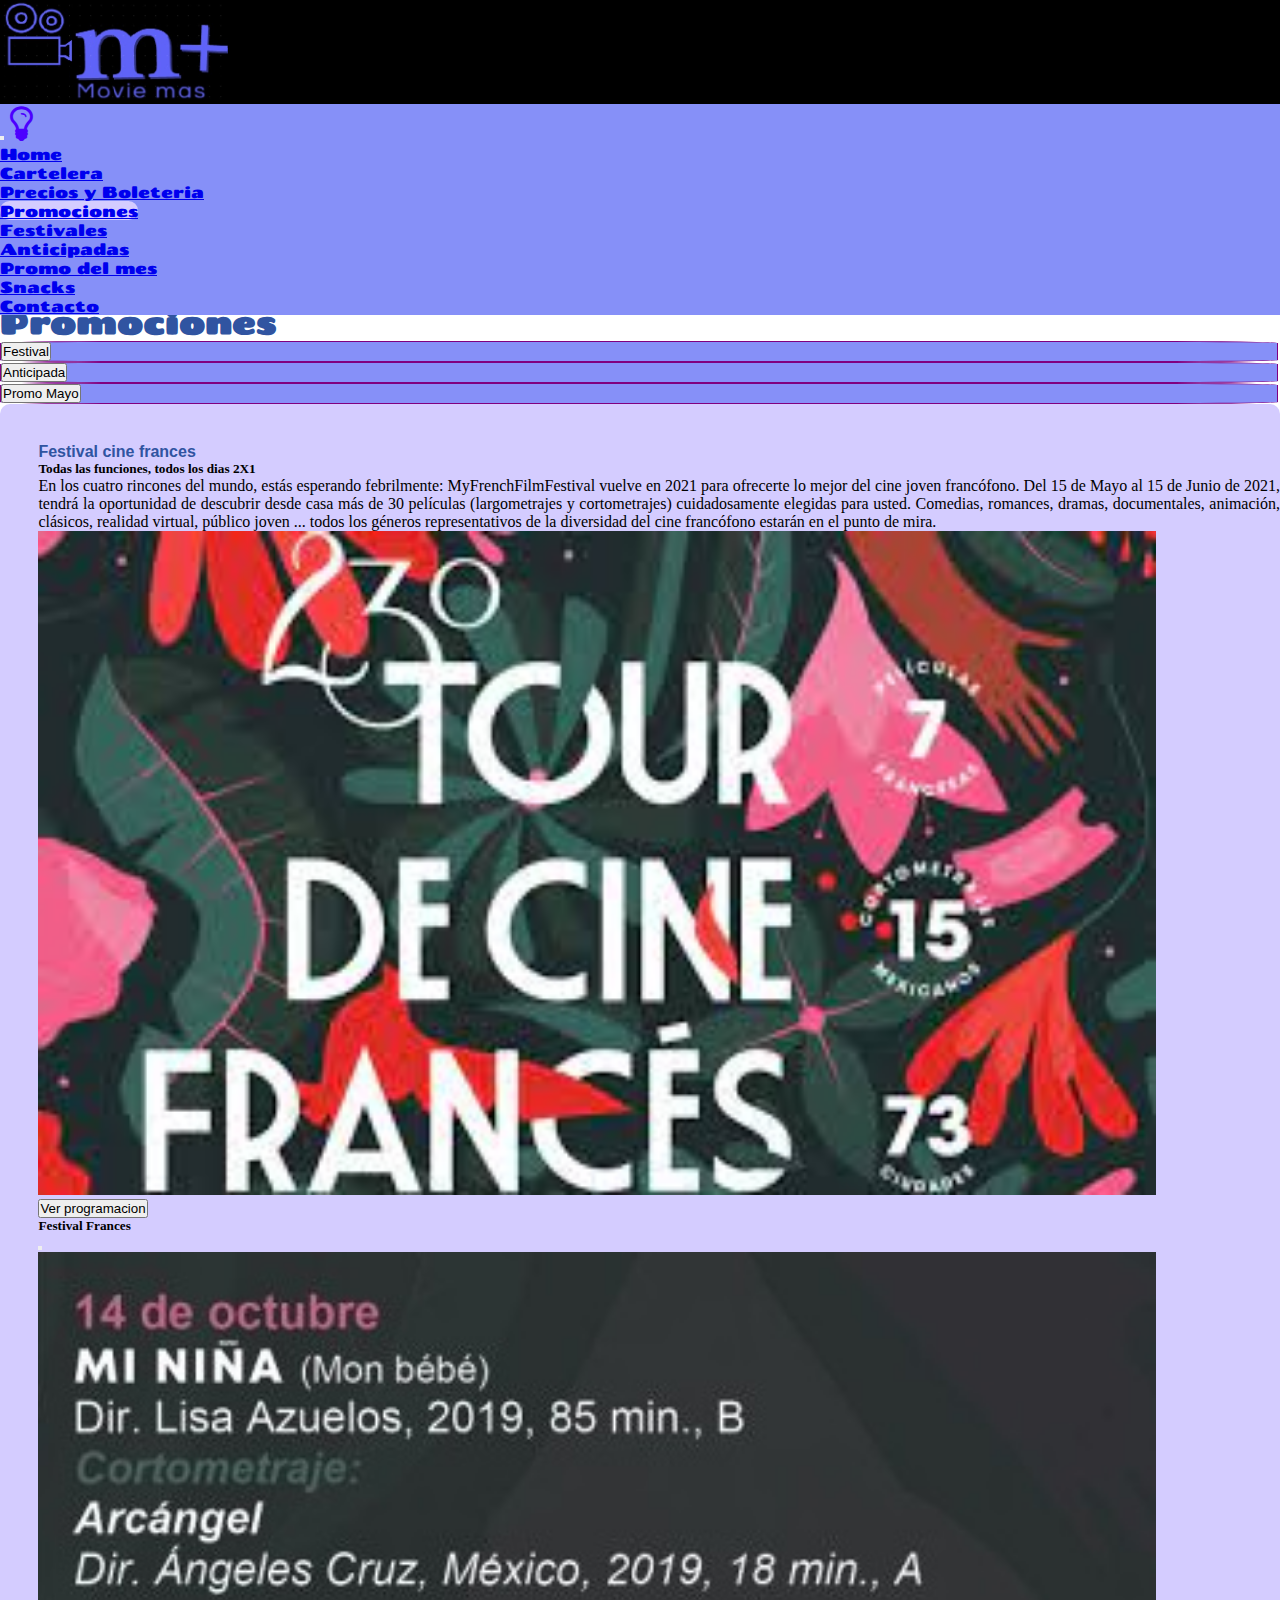
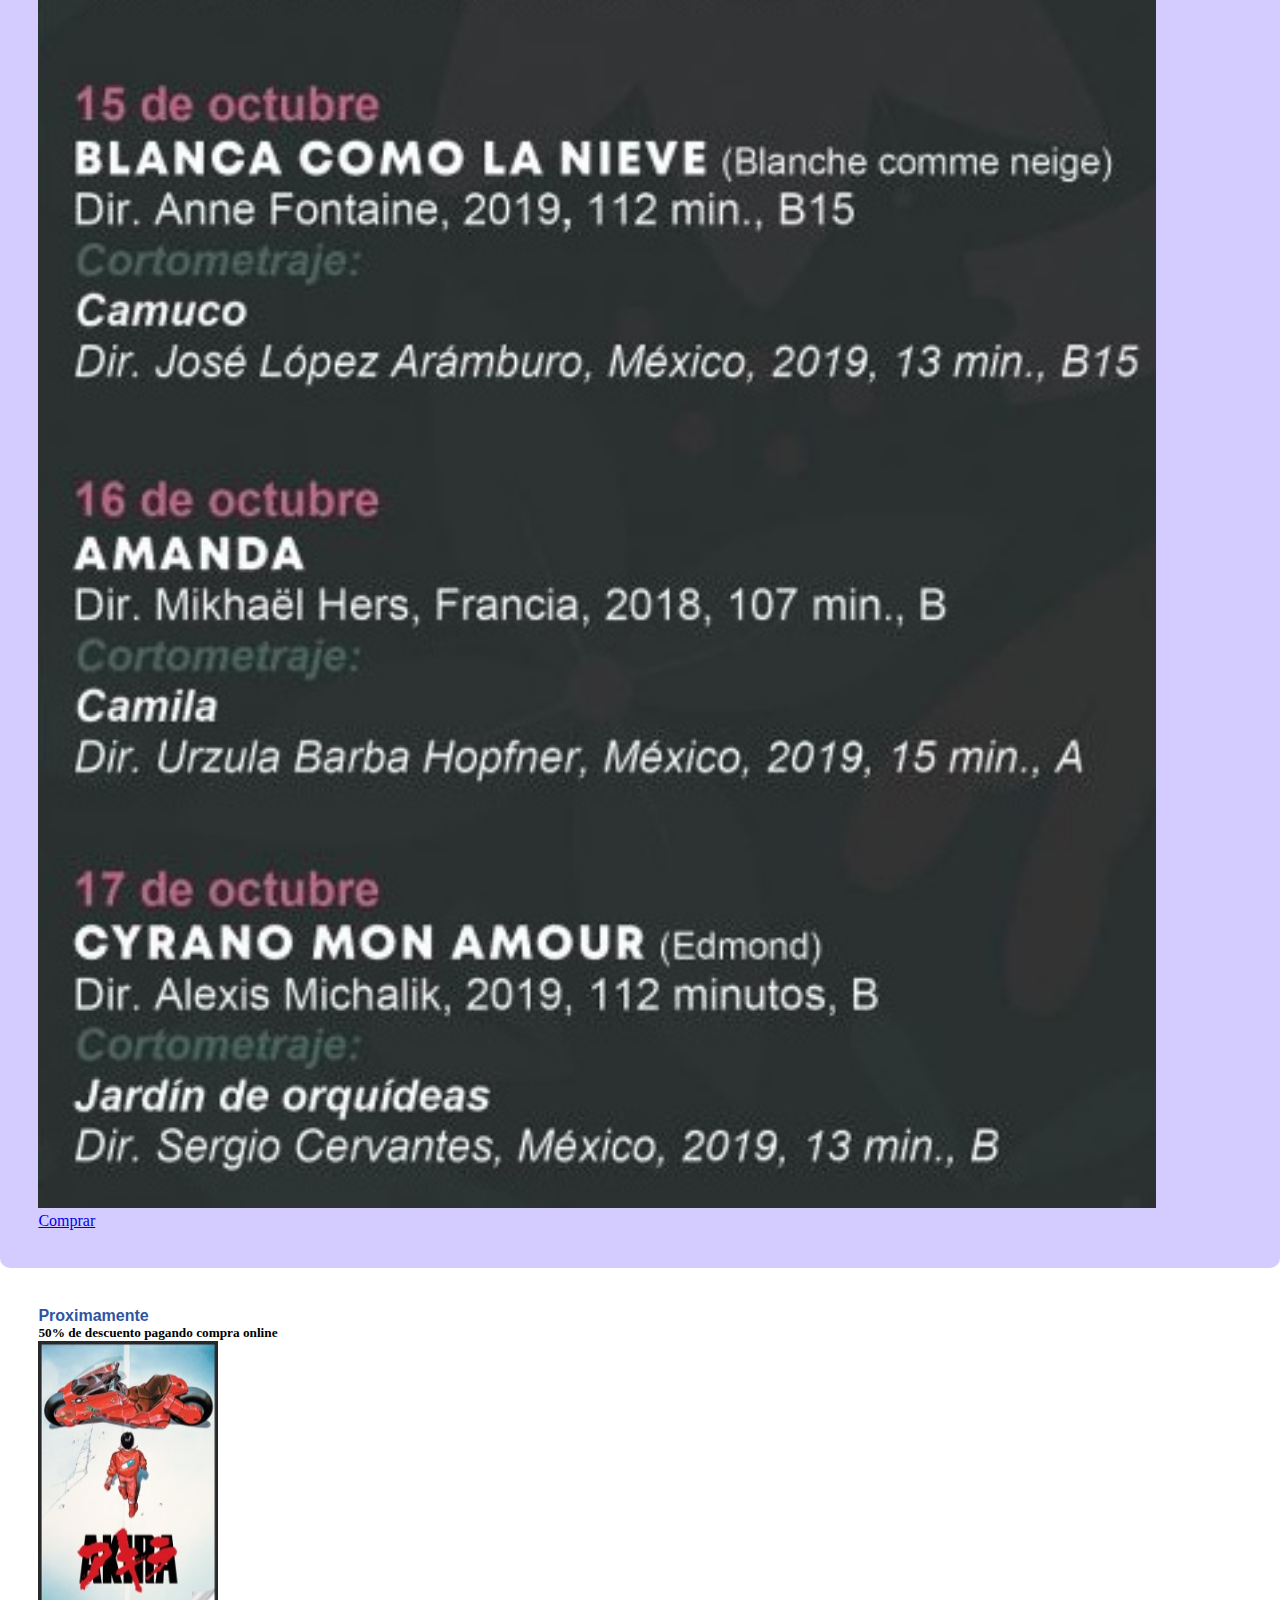
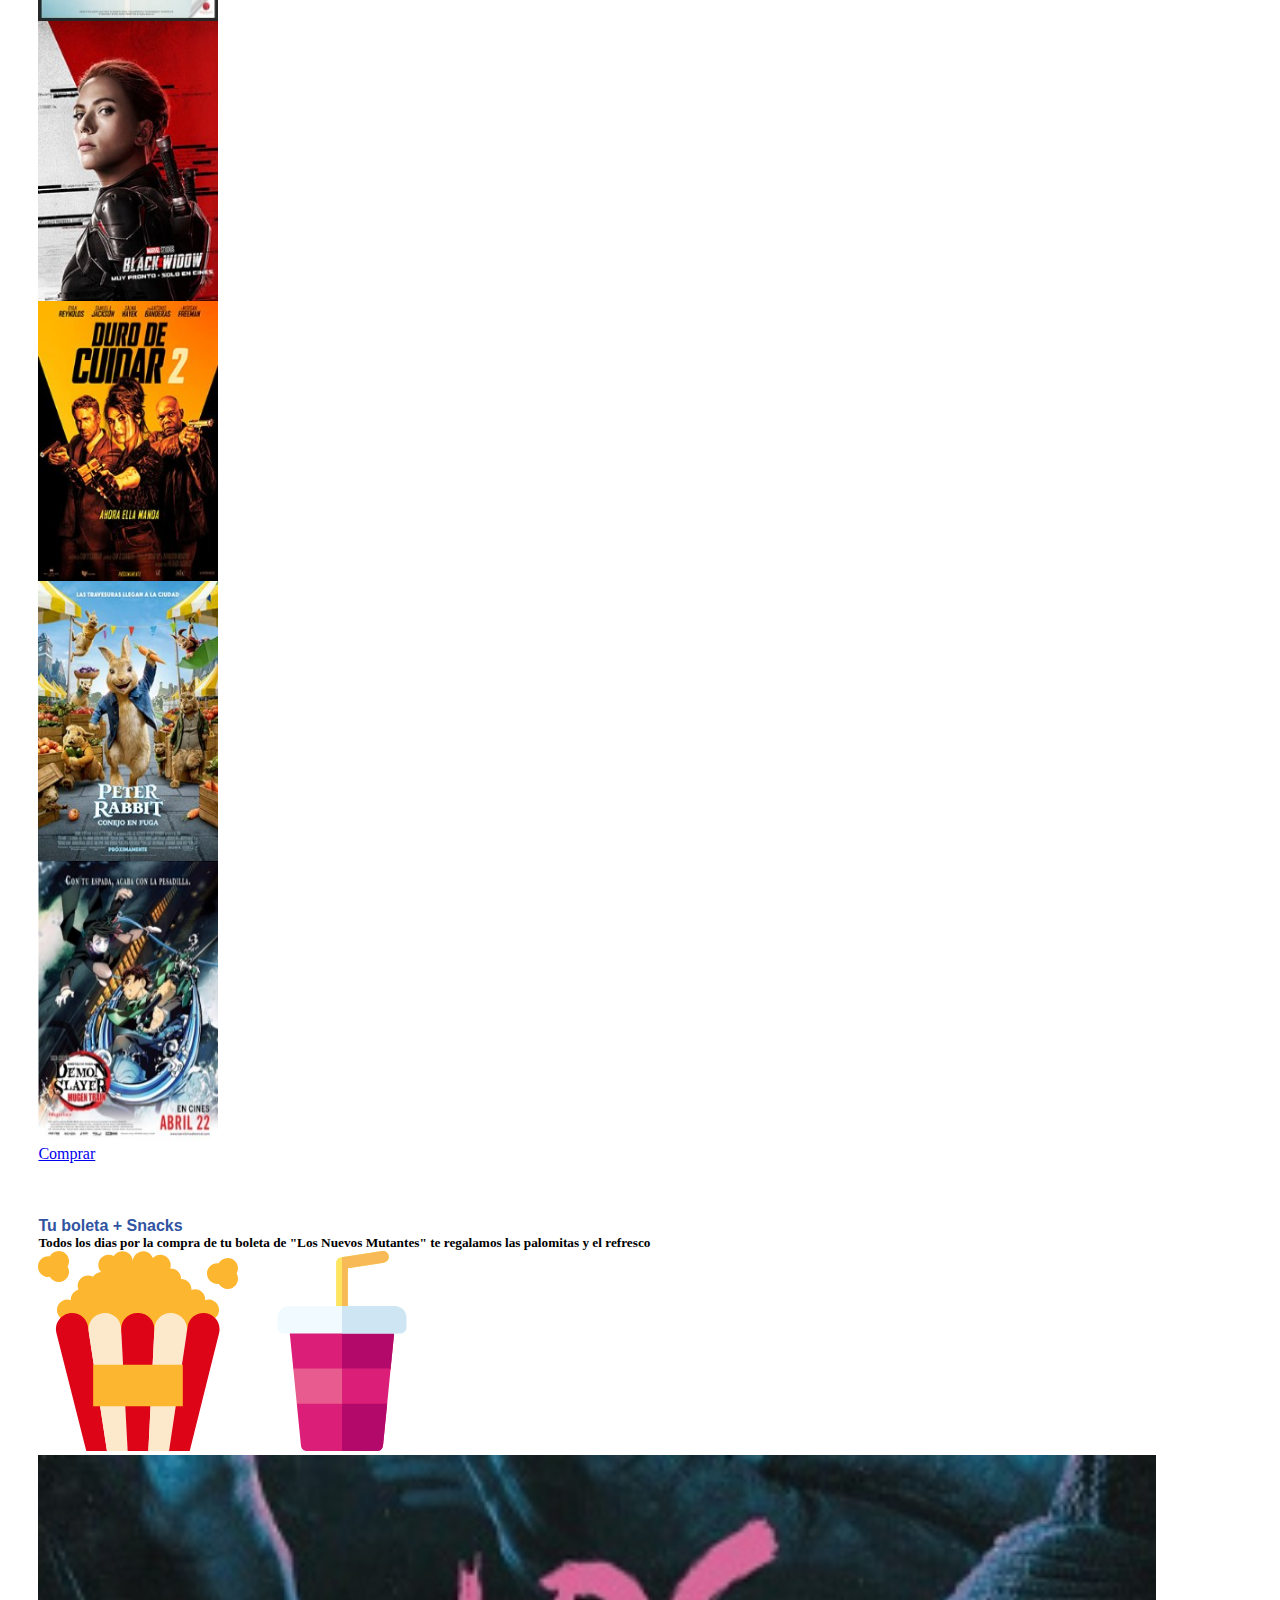
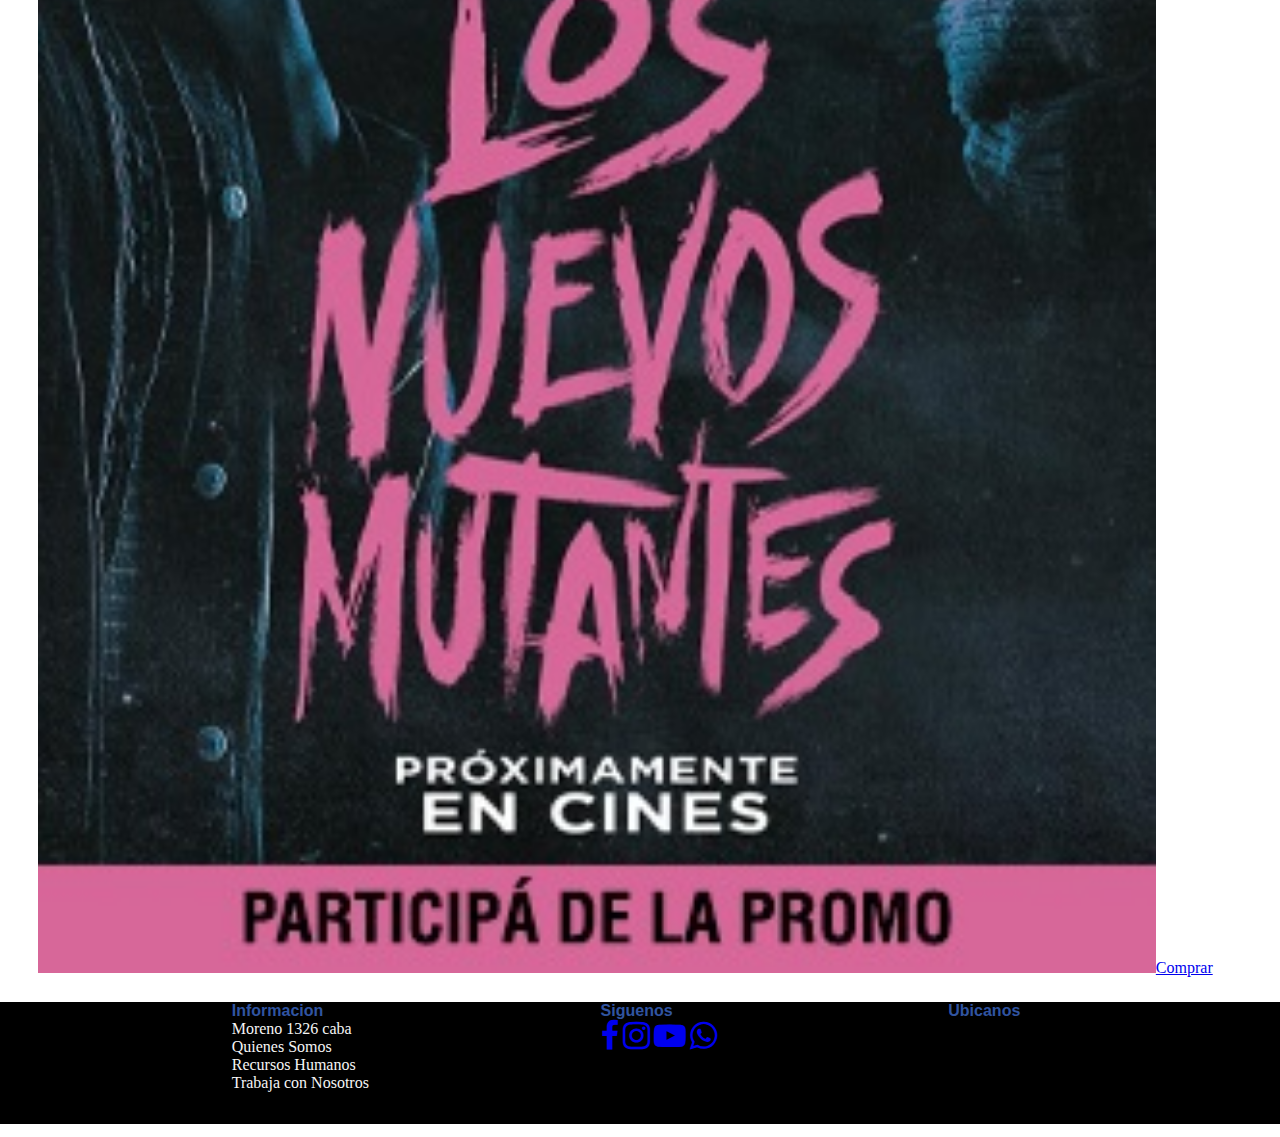
<file: promociones.html>
<!DOCTYPE html>
<html lang="en">
  <head>
    <meta charset="UTF-8" />
    <meta http-equiv="X-UA-Compatible" content="IE=edge" />
    <meta name="viewport" content="width=device-width, initial-scale=1.0" />
    <title>Promociones - movieMas 🎁</title>
    <meta
      name="description"
      content="lo mejor en festivales de cine, venta boleteria anticapada, promociones mes "
    />
    <meta
      name="keywords"
      content="programaciones, peliculas, festivales de cine,anticipadas, entretenimiento,estrenos,comprar"
    />
    <link rel="preconnect" href="https://fonts.gstatic.com" />
    <link
      href="https://fonts.googleapis.com/css2?family=Chango&display=swap"
      rel="stylesheet"
    />
    <link
      href="https://fonts.googleapis.com/css2?family=Libre+Baskerville&display=swap"
      rel="stylesheet"
    />
    <link
      rel="stylesheet"
      href="https://maxcdn.bootstrapcdn.com/font-awesome/4.7.0/css/font-awesome.min.css"
    />
    <link rel="stylesheet" href="estilos/estilos.css" />
    <!-- animate -->
    <link
      rel="stylesheet"
      href="https://cdnjs.cloudflare.com/ajax/libs/animate.css/4.1.1/animate.min.css"
    />
    <!-- bootstrap -->
    <link
      href="https://cdn.jsdelivr.net/npm/bootstrap@5.0.0-beta3/dist/css/bootstrap.min.css"
      rel="stylesheet"
      integrity="sha384-eOJMYsd53ii+scO/bJGFsiCZc+5NDVN2yr8+0RDqr0Ql0h+rP48ckxlpbzKgwra6"
      crossorigin="anonymous"
    />
    <!-- favicon -->
    <link
      rel="shortcut icon"
      type="image/x-icon"
      href="imagenes/3211favicon.ico"
    />
  </head>

  <body>
    <section class="principal">
      <a class="navbar-brand" href="index.html">
        <img class="navbar-logo" src="./imagenes/logoo.jpg" alt="logo" />
      </a>

      <nav class="navbar navbar-expand-lg navbar-light navbar-barra">
        <div class="container-fluid">
          <button
            class="navbar-toggler"
            type="button"
            data-bs-toggle="collapse"
            data-bs-target="#navbarSupportedContent"
            aria-controls="navbarSupportedContent"
            aria-expanded="false"
            aria-label="Toggle navigation"
          >
            <span class="navbar-toggler-icon"></span>
          </button>
          <button class="principal-modoNocturno">
            <i class="fa fa-lightbulb-o fa-3x" aria-hidden="true"></i>
          </button>
          <div class="collapse navbar-collapse" id="navbarSupportedContent">
            <ul class="navbar-nav me-auto mb-2 mb-lg-0 mx-auto">
              <li class="nav-item">
                <a class="nav-link" aria-current="page" href="index.html"
                  >Home</a
                >
              </li>
              <li class="nav-item">
                <a class="nav-link" href="cartelera.html">Cartelera</a>
              </li>
              <li class="nav-item">
                <a class="nav-link" href="precios.html">Precios y Boleteria</a>
              </li>

              <li class="nav-item dropdown">
                <a
                  class="nav-link dropdown-toggle active"
                  href="promociones.html"
                  id="navbarDropdown"
                  role="button"
                  data-bs-toggle="dropdown"
                  aria-expanded="false"
                >
                  Promociones
                </a>
                <ul class="dropdown-menu" aria-labelledby="navbarDropdown">
                  <li>
                    <a class="dropdown-item" href="#festivales">Festivales</a>
                  </li>
                  <li>
                    <a class="dropdown-item" href="#anticipadas">Anticipadas</a>
                  </li>
                  <li>
                    <a class="dropdown-item" href="#mes">Promo del mes</a>
                  </li>
                </ul>
              </li>

              <li class="nav-item">
                <a class="nav-link" href="snacks.html">Snacks</a>
              </li>
              <li class="nav-item">
                <a class="nav-link" href="contacto.html">Contacto</a>
              </li>
            </ul>
          </div>
        </div>
      </nav>
    </section>

    <!-- BOOTSTRAP TABS -->
    <div class="container mt-5">
      <h1>Promociones</h1>

      <ul class="nav nav-tabs" id="myTab" role="tablist">
        <li class="nav-item__promos" role="presentation">
          <button
            class="nav-link"
            id="festivales-tab"
            data-bs-toggle="tab"
            data-bs-target="#festivales"
            type="button"
            role="tab"
            aria-controls="home"
            aria-selected="true"
          >
            Festival
          </button>
        </li>
        <li class="nav-item__promos" role="presentation">
          <button
            class="nav-link"
            id="anticipadas-tab"
            data-bs-toggle="tab"
            data-bs-target="#anticipadas"
            type="button"
            role="tab"
            aria-controls="profile"
            aria-selected="false"
          >
            Anticipada
          </button>
        </li>
        <li class="nav-item__promos" role="presentation">
          <button
            class="nav-link"
            id="promo-tab"
            data-bs-toggle="tab"
            data-bs-target="#mes"
            type="button"
            role="tab"
            aria-controls="contact"
            aria-selected="false"
          >
            Promo Mayo
          </button>
        </li>
      </ul>

      <div class="tab-content my-1" id="myTabContent">
        <div
          class="tab-pane fade show active"
          id="festivales"
          role="tabpanel"
          aria-labelledby="home-tab"
        >
          <div class="row">
            <div class="col-xs-12 col-md-6">
              <h3>Festival cine frances</h3>
              <h5>Todas las funciones, todos los dias 2X1</h5>
              <p>
                En los cuatro rincones del mundo, estás esperando febrilmente:
                MyFrenchFilmFestival vuelve en 2021 para ofrecerte lo mejor del
                cine joven francófono. Del 15 de Mayo al 15 de Junio de 2021,
                tendrá la oportunidad de descubrir desde casa más de 30
                películas (largometrajes y cortometrajes) cuidadosamente
                elegidas para usted. Comedias, romances, dramas, documentales,
                animación, clásicos, realidad virtual, público joven ... todos
                los géneros representativos de la diversidad del cine francófono
                estarán en el punto de mira.
              </p>
            </div>

            <div class="col-xs-12 col-md-6">
              <img src="./imgPromociones/cineFrances.jpg" alt="cineFrances" />
            </div>

            <div class="row mt-1">
              <!-- Button trigger modal -->
              <button
                type="button"
                class="btn btn-primary"
                data-bs-toggle="modal"
                data-bs-target="#exampleModal"
              >
                Ver programacion
              </button>

              <!-- Modal -->
              <div
                class="modal fade"
                id="exampleModal"
                tabindex="-1"
                aria-labelledby="exampleModalLabel"
                aria-hidden="true"
              >
                <div class="modal-dialog">
                  <div class="modal-content">
                    <div class="modal-header">
                      <h5 class="modal-title" id="exampleModalLabel">
                        Festival Frances
                      </h5>
                      <button
                        type="button"
                        class="btn-close"
                        data-bs-dismiss="modal"
                        aria-label="Close"
                      ></button>
                    </div>
                    <div class="modal-body">
                      <img
                        src="/imgPromociones/programaciones.jpg"
                        alt="programacion"
                      />
                    </div>
                    <div class="modal-footer">
                      <a
                        type="button"
                        class="btn btn-primary"
                        href="precios.html"
                        >Comprar</a
                      >
                    </div>
                  </div>
                </div>
              </div>
            </div>
          </div>
        </div>

        <div
          class="tab-pane fade show"
          id="anticipadas"
          role="tabpanel"
          aria-labelledby="home-tab"
        >
          <h3>Proximamente</h3>
          <h5>50% de descuento pagando compra online</h5>
          <div class="galeria-items container row">
            <div class="galeria-items__item col-sm-5 col-md-2">
              <a href="precios.html" class="btn btn-primary">
                <img src="./imagenes/akira.jpg" alt="akira" />Comprar</a
              >
            </div>

            <div class="galeria-items__item col-sm-5 col-md-2">
              <a href="precios.html" class="btn btn-primary">
                <img src="./imgProximamente/black.jpg" alt="black" />Comprar</a
              >
            </div>
            <div class="galeria-items__item col-sm-5 col-md-2">
              <a href="precios.html" class="btn btn-primary">
                <img src="./imgProximamente/duro.jpg" alt="duro" />Comprar</a
              >
            </div>
            <div class="galeria-items__item col-sm-5 col-md-2">
              <a href="precios.html" class="btn btn-primary">
                <img src="./imgProximamente/peter.jpg" alt="peter" />Comprar</a
              >
            </div>
            <div class="galeria-items__item col-sm-5 col-md-2">
              <a href="precios.html" class="btn btn-primary">
                <img src="./imagenes/demon.jpg" alt="demon" />Comprar</a
              >
            </div>
          </div>
        </div>

        <div
          class="tab-pane fade show"
          id="mes"
          role="tabpanel"
          aria-labelledby="home-tab"
        >
          <div class="row">
            <div class="col-xs-12 col-md-6">
              <h3>Tu boleta + Snacks</h3>
              <h5>
                Todos los dias por la compra de tu boleta de "Los Nuevos
                Mutantes" te regalamos las palomitas y el refresco
              </h5>
              <div class="d-flex">
                <img
                  src="./imgPromociones/popcorn.svg"
                  alt="iconMaiz"
                  style="width: 200px"
                />
                <img
                  src="./imgPromociones/soda.svg"
                  style="width: 200px"
                  alt="iconSoda"
                />
              </div>
            </div>
            <div class="col-xs-12 col-md-6">
              <a href="precios.html" class="btn btn-primary">
                <img src="./imagenes/promoMes.jpg" alt="mes" />Comprar</a
              >
            </div>
          </div>
        </div>
      </div>
    </div>

    <footer class="principal footer">
      <div class="footer-datos">
        <h3>Informacion</h3>
        <ul>
          <li><a href="#"> Moreno 1326 caba</a></li>
          <li><a href="#"> Quienes Somos</a></li>
          <li><a href="#"> Recursos Humanos</a></li>
          <li><a href="#">Trabaja con Nosotros</a></li>
        </ul>
      </div>

      <div class="footer-ubicanos">
        <h3>Siguenos</h3>
        <a href="#"><i class="fa fa-facebook fa-2x" aria-hidden="true"></i></a>
        <a href="#"><i class="fa fa-instagram fa-2x" aria-hidden="true"></i></a>
        <a href="#"
          ><i class="fa fa-youtube-play fa-2x" aria-hidden="true"></i
        ></a>
        <a href="#"><i class="fa fa-whatsapp fa-2x" aria-hidden="true"></i></a>
        <br />
      </div>

      <div class="footer-mapa">
        <h3>Ubicanos</h3>
        <iframe
          src="https://www.google.com/maps/embed?pb=!1m14!1m12!1m3!1d9287.432059920297!2d-58.38713957479667!3d-34.614196725323204!2m3!1f0!2f0!3f0!3m2!1i1024!2i768!4f13.1!5e0!3m2!1ses-419!2sar!4v1617942538569!5m2!1ses-419!2sar"
          width="100"
          height="100"
          style="border: 0"
          allowfullscreen=""
          loading="lazy"
        ></iframe>
      </div>
    </footer>

    <script src="https://cdnjs.cloudflare.com/ajax/libs/wow/1.1.2/wow.min.js "></script>
    <script
      src="https://cdn.jsdelivr.net/npm/@popperjs/core@2.9.1/dist/umd/popper.min.js"
      integrity="sha384-SR1sx49pcuLnqZUnnPwx6FCym0wLsk5JZuNx2bPPENzswTNFaQU1RDvt3wT4gWFG"
      crossorigin="anonymous"
    ></script>
    <script
      src="https://cdn.jsdelivr.net/npm/bootstrap@5.0.0-beta3/dist/js/bootstrap.min.js"
      integrity="sha384-j0CNLUeiqtyaRmlzUHCPZ+Gy5fQu0dQ6eZ/xAww941Ai1SxSY+0EQqNXNE6DZiVc"
      crossorigin="anonymous"
    ></script>
  </body>
</html>
</file>
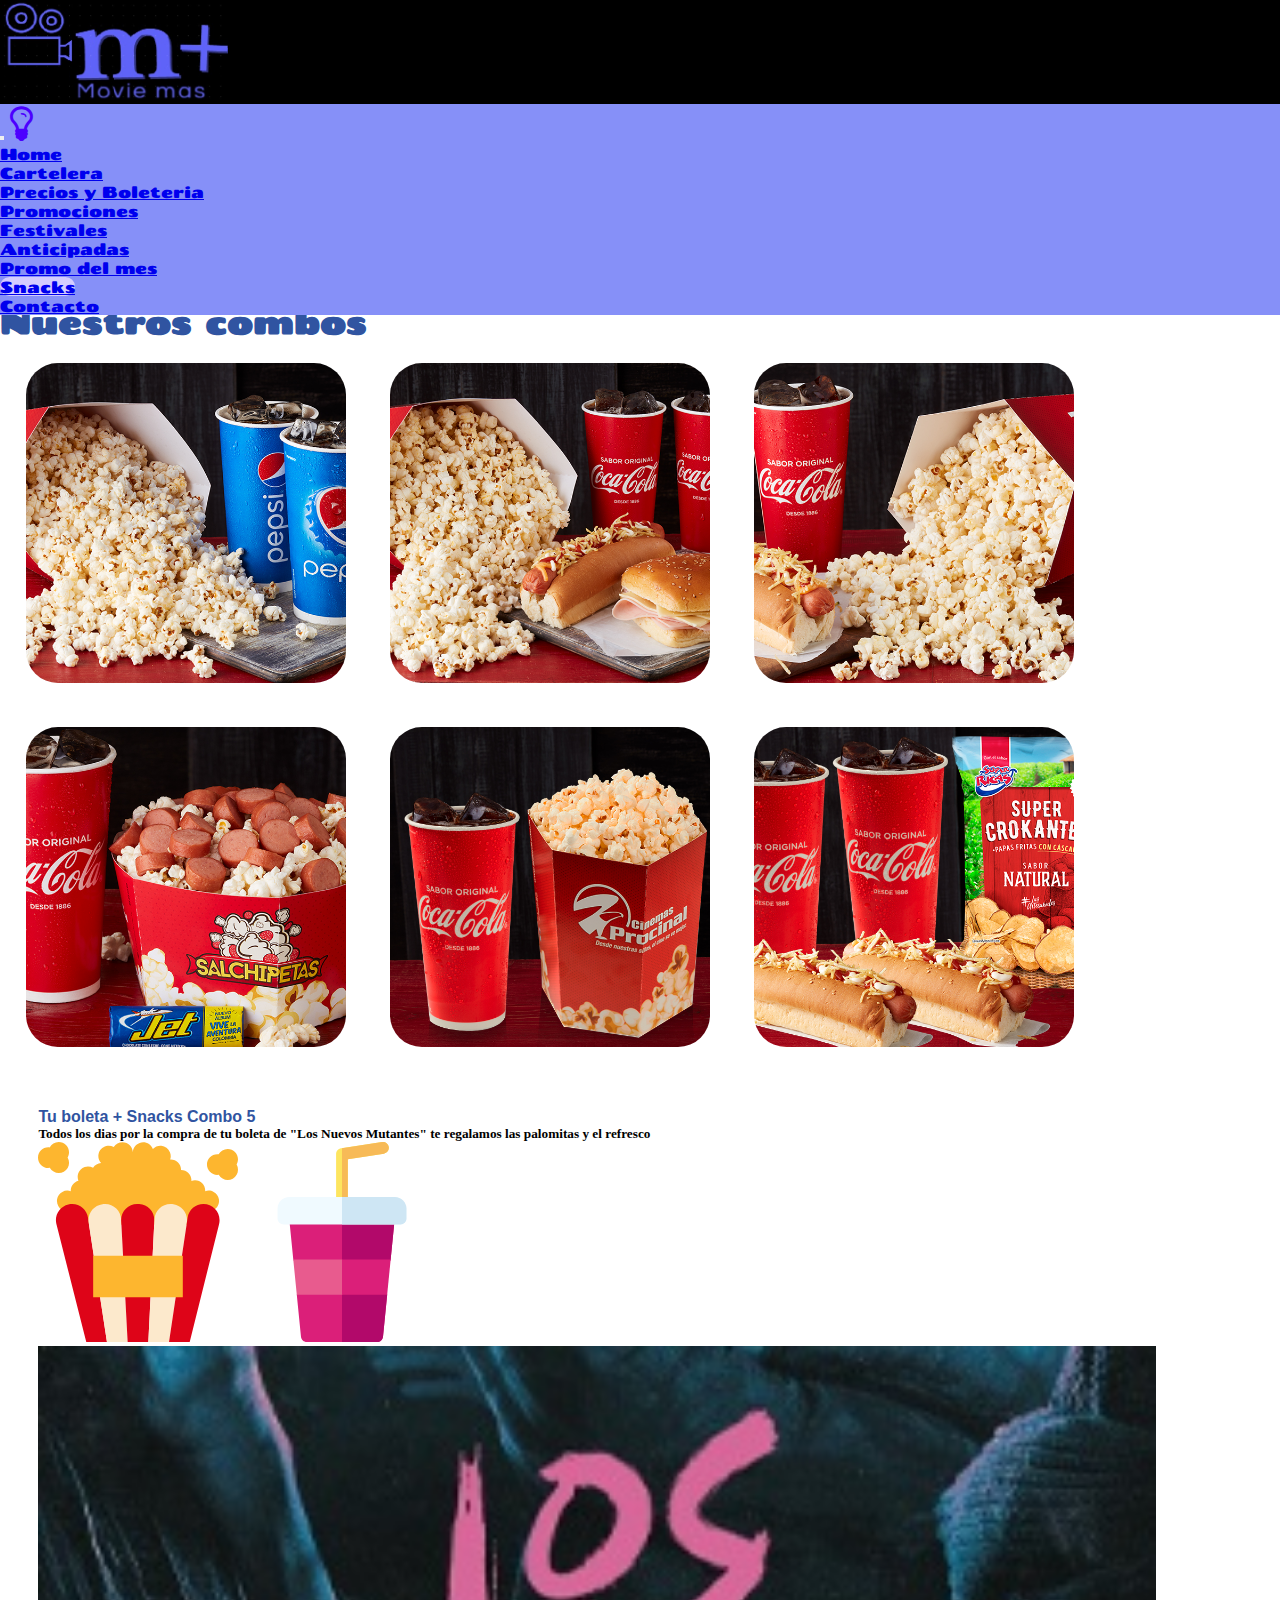
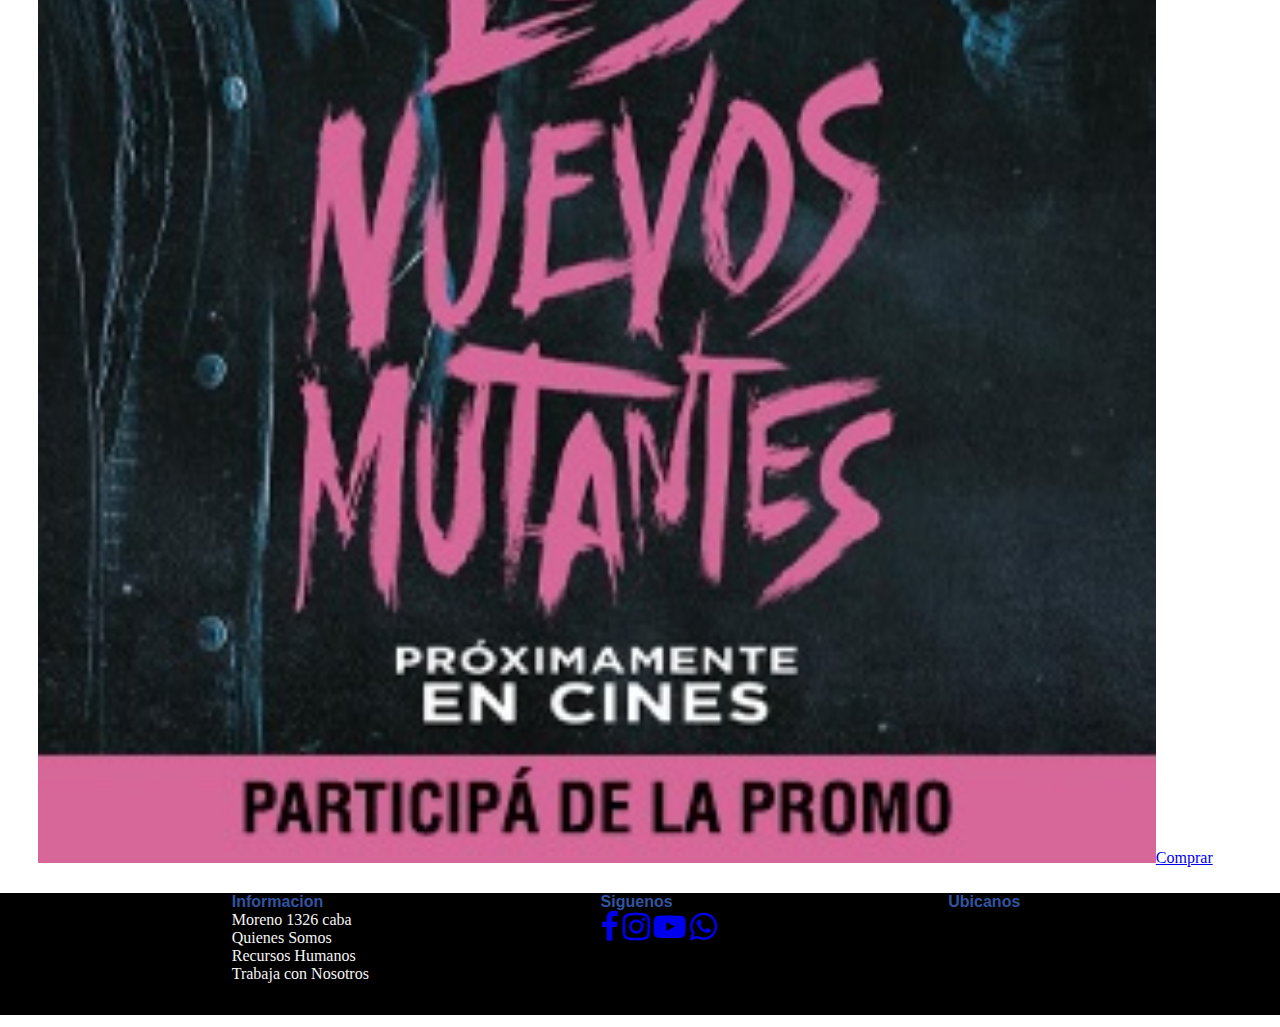
<file: snacks.html>
<!DOCTYPE html>
<html lang="en">

<head>
    <meta charset="UTF-8">
    <meta http-equiv="X-UA-Compatible" content="IE=edge">
    <meta name="viewport" content="width=device-width, initial-scale=1.0">
    <title>Snacks - movieMas 🍫</title>
    <meta name="description"
        content="conoce nuestros super combos, haz tu compra anticipada, llevate un combo 5 de regalo ">
    <meta name="keywords" content="programaciones, snacks,entretenimiento,promocion,comprar">
    <link rel="preconnect" href="https://fonts.gstatic.com">
    <link href="https://fonts.googleapis.com/css2?family=Chango&display=swap" rel="stylesheet">
    <link href="https://fonts.googleapis.com/css2?family=Libre+Baskerville&display=swap" rel="stylesheet">
    <link rel="stylesheet" href="https://maxcdn.bootstrapcdn.com/font-awesome/4.7.0/css/font-awesome.min.css">
    <link rel="stylesheet" href="estilos/estilos.css">
    <!-- animate -->
    <link rel="stylesheet" href="https://cdnjs.cloudflare.com/ajax/libs/animate.css/4.1.1/animate.min.css">
    <!-- bootstrap -->
    <link href="https://cdn.jsdelivr.net/npm/bootstrap@5.0.0-beta3/dist/css/bootstrap.min.css" rel="stylesheet"
        integrity="sha384-eOJMYsd53ii+scO/bJGFsiCZc+5NDVN2yr8+0RDqr0Ql0h+rP48ckxlpbzKgwra6" crossorigin="anonymous">
    <!-- favicon -->
    <link rel="shortcut icon" type="image/x-icon" href="imagenes/3211favicon.ico">
</head>

<body>
    <section class="principal">
        <a class="navbar-brand" href="index.html">
            <img class="navbar-logo" src="./imagenes/logoo.jpg" alt="logo">
        </a>

        <nav class="navbar navbar-expand-lg navbar-light navbar-barra">
            <div class="container-fluid">
                <button class="navbar-toggler" type="button" data-bs-toggle="collapse"
                    data-bs-target="#navbarSupportedContent" aria-controls="navbarSupportedContent"
                    aria-expanded="false" aria-label="Toggle navigation">
                    <span class="navbar-toggler-icon"></span>
                </button>
                <button class="principal-modoNocturno">
                    <i class="fa fa-lightbulb-o fa-3x" aria-hidden="true"></i>
                </button>
                <div class="collapse navbar-collapse" id="navbarSupportedContent">

                    <ul class="navbar-nav me-auto mb-2 mb-lg-0 mx-auto">
                        <li class="nav-item ">
                            <a class="nav-link  " aria-current="page" href="index.html">Home</a>
                        </li>
                        <li class="nav-item">
                            <a class="nav-link" href="cartelera.html">Cartelera</a>
                        </li>
                        <li class="nav-item">
                            <a class="nav-link" href="precios.html">Precios y Boleteria</a>
                        </li>

                        <li class="nav-item dropdown">
                            <a class="nav-link dropdown-toggle" href="promociones.html" id="navbarDropdown"
                                role="button" data-bs-toggle="dropdown" aria-expanded="false">
                                Promociones
                            </a>
                            <ul class="dropdown-menu" aria-labelledby="navbarDropdown">
                                <li><a class="dropdown-item" href="promociones.html">Festivales</a></li>
                                <li><a class="dropdown-item" href="promociones.html">Anticipadas</a></li>
                                <li><a class="dropdown-item" href="promociones.html">Promo del mes</a></li>
                            </ul>
                        </li>


                        <li class="nav-item">
                            <a class="nav-link active" href="snacks.html">Snacks</a>
                        </li>
                        <li class="nav-item">
                            <a class="nav-link" href="contacto.html">Contacto</a>
                        </li>

                    </ul>
                </div>

            </div>
        </nav>
    </section>

    <section class="container">
        <h1>Nuestros combos </h1>
        <div class="snacks ">

            <div class="combo col-sm-4">
                <div class="combo--imagen">
                    <img src="./imgCombos/combo1.jpg" alt="combo1">
                </div>
                <div class="combo--detalles">
                    <div class="contenido">
                        <h3>Combo 1</h3>
                        <p>1 Maíz 170 Oz y 2 Gaseosas 32 Oz.</p>
                        <p>$00.00</p>
                    </div>
                </div>
            </div>

            <div class="combo col-sm-4">
                <div class="combo--imagen">
                    <img src="./imgCombos/combo2.jpg" alt="combo2">
                </div>
                <div class="combo--detalles">
                    <div class="contenido">
                        <h3>Combo 2</h3>
                        <p>1 Maíz 170 Oz, 2 Gaseosas 32 Oz, 1 Perro Caliente y 1 Sandwich.</p>
                        <p>$00.00</p>
                    </div>
                </div>
            </div>

            <div class="combo col-sm-4">
                <div class="combo--imagen">
                    <img src="./imgCombos/combo3.jpg" alt="combo3">
                </div>
                <div class="combo--detalles">
                    <div class="contenido">
                        <h3>Combo 3</h3>
                        <p>1 Maíz 130 Oz, 1 Gaseosa 32 Oz y 1 Perro Caliente.</p>
                        <p>$00.00</p>
                    </div>
                </div>
            </div>

            <div class="combo col-sm-4">
                <div class="combo--imagen">
                    <img src="./imgCombos/combo4.jpg" alt="combo4">
                </div>
                <div class="combo--detalles">
                    <div class="contenido">
                        <h3>Combo 4</h3>
                        <p>1 Salchipeta, 1 Gaseosa 32 Oz y 1 Chocolatina Jet 12 gr.</p>
                        <p>$00.00</p>
                    </div>
                </div>
            </div>

            <div class="combo col-sm-4">
                <div class="combo--imagen">
                    <img src="./imgCombos/combo5.jpg" alt="combo5">
                </div>
                <div class="combo--detalles">
                    <div class="contenido">
                        <h3>Combo 5</h3>
                        <p>1 Crispeta 90 Oz y 1 Gaseosa 22 Oz.</p>
                        <p>$00.00</p>
                    </div>
                </div>
            </div>

            <div class="combo col-sm-4">
                <div class="combo--imagen">
                    <img src="./imgCombos/combo6.jpg" alt="combo6">
                </div>
                <div class="combo--detalles">
                    <div class="contenido">
                        <h3>Combo 6</h3>
                        <p>2 Gaseosas 32 Oz, 2 Perros Calientes y 1 paquete de Papas Crokante.</p>
                        <p>$00.00</p>
                    </div>
                </div>
            </div>

        </div>

    </section>


    <div class="tab-pane fade show container " id="mes" role="tabpanel" aria-labelledby="home-tab">
        <div class="row">

            <div class="col-xs-12 col-md-6">
                <h3>Tu boleta + Snacks Combo 5</h3>
                <h5>Todos los dias por la compra de tu boleta de "Los Nuevos Mutantes" te regalamos las
                    palomitas y el refresco
                </h5>
                <div class="d-flex">
                    <img src="./imgPromociones/popcorn.svg" alt="iconMaiz" style="width: 200px;">
                    <img src="./imgPromociones/soda.svg" style="width: 200px;" alt="iconSoda">
                </div>
            </div>
            <div class="col-xs-12 col-md-6">
                <a href="precios.html" class="btn btn-primary"> <img src="./imagenes/promoMes.jpg" alt="mes">Comprar</a>
            </div>
        </div>

    </div>

    <footer class="principal footer">
        <div class="footer-datos">
            <h3>Informacion</h3>
            <ul>
                <li><a href="#"> Moreno 1326 caba</a></li>
                <li><a href="#"> Quienes Somos</a></li>
                <li><a href="#"> Recursos Humanos</a></li>
                <li><a href="#">Trabaja con Nosotros</a></li>
            </ul>
        </div>

        <div class="footer-ubicanos">
            <h3>Siguenos</h3>
            <a href="#"><i class="fa fa-facebook fa-2x" aria-hidden="true"></i></a>
            <a href="#"><i class="fa fa-instagram fa-2x" aria-hidden="true"></i></a>
            <a href="#"><i class="fa fa-youtube-play fa-2x" aria-hidden="true"></i></a>
            <a href="#"><i class="fa fa-whatsapp fa-2x" aria-hidden="true"></i></a> <br>
        </div>

        <div class="footer-mapa">
            <h3>Ubicanos</h3>
            <iframe
                src="https://www.google.com/maps/embed?pb=!1m14!1m12!1m3!1d9287.432059920297!2d-58.38713957479667!3d-34.614196725323204!2m3!1f0!2f0!3f0!3m2!1i1024!2i768!4f13.1!5e0!3m2!1ses-419!2sar!4v1617942538569!5m2!1ses-419!2sar"
                width="100" height="100" style="border:0;" allowfullscreen="" loading="lazy"></iframe>
        </div>
    </footer>



    <script src="https://cdnjs.cloudflare.com/ajax/libs/wow/1.1.2/wow.min.js "></script>
    <script src="https://cdn.jsdelivr.net/npm/@popperjs/core@2.9.1/dist/umd/popper.min.js"
        integrity="sha384-SR1sx49pcuLnqZUnnPwx6FCym0wLsk5JZuNx2bPPENzswTNFaQU1RDvt3wT4gWFG"
        crossorigin="anonymous"></script>
    <script src="https://cdn.jsdelivr.net/npm/bootstrap@5.0.0-beta3/dist/js/bootstrap.min.js"
        integrity="sha384-j0CNLUeiqtyaRmlzUHCPZ+Gy5fQu0dQ6eZ/xAww941Ai1SxSY+0EQqNXNE6DZiVc"
        crossorigin="anonymous"></script>
</body>

</html>
</file>
<file: estilos/estilos.css>
* {
  margin: 0;
  padding: 0;
}
* li {
  list-style: none;
}
* img {
  max-width: 100%;
}

.active {
  background-color: #d4ccff;
  border-radius: 10px;
}

h1 {
  font-family: "Chango", cursive;
  color: #3054a1;
}

h2 {
  color: #3054a1;
  font-family: "Raleway", sans-serif;
  font-size: 1.5em;
}

h3, h4 {
  color: #3054a1;
  font-family: "Raleway", sans-serif;
  font-size: 1em;
}

.videoPresentacion {
  width: 95%;
  height: 350px;
  outline: 3px solid #000;
  margin: 1%;
  padding: 1%;
  -webkit-animation: puff-in-center 0.7s cubic-bezier(0.47, 0, 0.745, 0.715) both;
  animation: puff-in-center 0.7s cubic-bezier(0.47, 0, 0.745, 0.715) both;
}
@-webkit-keyframes puff-in-center {
  0% {
    -webkit-transform: scale(2);
    transform: scale(2);
    -webkit-filter: blur(4px);
    filter: blur(4px);
    opacity: 0;
  }
  100% {
    -webkit-transform: scale(1);
    transform: scale(1);
    -webkit-filter: blur(0px);
    filter: blur(0px);
    opacity: 1;
  }
}
@keyframes puff-in-center {
  0% {
    -webkit-transform: scale(2);
    transform: scale(2);
    -webkit-filter: blur(4px);
    filter: blur(4px);
    opacity: 0;
  }
  100% {
    -webkit-transform: scale(1);
    transform: scale(1);
    -webkit-filter: blur(0px);
    filter: blur(0px);
    opacity: 1;
  }
}

* {
  margin: 0;
  padding: 0;
}
* li {
  list-style: none;
}
* img {
  max-width: 100%;
}

.active {
  background-color: #d4ccff;
  border-radius: 10px;
}

h1 {
  font-family: "Chango", cursive;
  color: #3054a1;
}

h2 {
  color: #3054a1;
  font-family: "Raleway", sans-serif;
  font-size: 1.5em;
}

h3, h4 {
  color: #3054a1;
  font-family: "Raleway", sans-serif;
  font-size: 1em;
}

.header {
  width: 100vw;
  height: 600px;
  background-image: url(../imagenes/collage2.jpg);
  background-attachment: fixed;
  background-size: cover;
  object-fit: fill;
  display: flex;
  flex-direction: column;
  justify-content: center;
}

.entradas {
  font-family: "Chango", cursive;
  text-align: center;
  color: #f5f5f5;
  background-color: rgba(12, 12, 12, 0.6);
  justify-content: center;
}

.entrada {
  color: #4c00ff;
  font-size: 3rem;
}

.principal {
  position: sticky;
  top: 0;
  background-color: #000;
  color: #f5f5f5;
  height: auto;
  z-index: 2;
  margin-top: -1%;
}
.principal .navbar {
  font-family: "Chango", cursive;
}
.principal .navbar .navbar-nav li a:hover {
  border-bottom: 3px dashed purple;
  width: auto;
}
.principal .navbar-logo {
  height: 100px;
}
.principal .navbar-barra {
  background-color: #8690f8;
}
.principal .principal-modoNocturno {
  background-color: #8690f8;
  border: none;
  cursor: pointer;
}
.principal .principal-modoNocturno .fa {
  color: #4c00ff;
}
.principal .principal-modoNocturno .fa:hover {
  color: #000;
}

.carousel {
  z-index: 1;
}

* {
  margin: 0;
  padding: 0;
}
* li {
  list-style: none;
}
* img {
  max-width: 100%;
}

.active {
  background-color: #d4ccff;
  border-radius: 10px;
}

h1 {
  font-family: "Chango", cursive;
  color: #3054a1;
}

h2 {
  color: #3054a1;
  font-family: "Raleway", sans-serif;
  font-size: 1.5em;
}

h3, h4 {
  color: #3054a1;
  font-family: "Raleway", sans-serif;
  font-size: 1em;
}

* {
  margin: 0;
  padding: 0;
}
* li {
  list-style: none;
}
* img {
  max-width: 100%;
}

.active {
  background-color: #d4ccff;
  border-radius: 10px;
}

h1 {
  font-family: "Chango", cursive;
  color: #3054a1;
}

h2 {
  color: #3054a1;
  font-family: "Raleway", sans-serif;
  font-size: 1.5em;
}

h3, h4 {
  color: #3054a1;
  font-family: "Raleway", sans-serif;
  font-size: 1em;
}

.formBuscador {
  margin: 1%;
}
.formBuscador .formBuscador-opciones__item {
  border-radius: 100px;
  padding: 1%;
  margin: 1%;
  border: 1px solid #000;
  background-color: #000;
  color: #d4ccff;
}
.formBuscador .formBuscador-opciones__item:hover {
  background-color: purple;
}

.galeria {
  margin: 1%;
  background-image: linear-gradient(#000, purple, #000);
  display: grid;
  grid-template-columns: repeat(2, 1fr);
  gap: 1%;
  padding-bottom: 35%;
  padding-top: 1%;
}
.galeria .galeria-items__item {
  width: 150px;
  height: 200px;
}
.galeria a {
  text-decoration: none;
  color: #d4ccff;
}
.galeria .galeria-items__item:hover {
  transform: scale(0.95);
  border-radius: 25%;
  box-shadow: 10px 10px 15px 3px black;
}

.akira-item {
  background-image: url("../imagenes/akira.jpg");
}

.atakan-item {
  background-image: url("../imagenes/atakan.jpg");
}

.caos-item {
  background-image: url("../imagenes/caos.jpg");
}

.demon-item {
  background-image: url("../imagenes/demon.jpg");
}

.espiral-item {
  background-image: url("../imagenes/espiral.jpg");
}

.freaky-item {
  background-image: url("../imagenes/freaky.jpg");
}

.cien-item {
  background-image: url("../imagenes/cien.jpg");
}

.guerra-item {
  background-image: url("../imagenes/guerra.jpg");
}

.godzilla-item {
  background-image: url("../imagenes/godzilla.jpg");
}

.mortal-item {
  background-image: url("../imagenes/mortal.jpg");
}

.nadie-item {
  background-image: url("../imagenes/nadie.jpg");
}

.peq-item {
  background-image: url("../imagenes/peq.jpg");
}

.ruega-item {
  background-image: url("../imagenes/ruega.jpg");
}

.tom-item {
  background-image: url("../imagenes/tom.jpg");
}

@media only screen and (min-width: 550px) {
  .galeria {
    display: grid;
    grid-template-columns: repeat(3, 1fr);
    gap: 1%;
    padding-bottom: 15%;
  }
}
@media only screen and (min-width: 768px) {
  .galeria {
    display: grid;
    grid-template-columns: repeat(4, 1fr);
    gap: 1%;
    padding-bottom: 5%;
  }
}
@media only screen and (min-width: 992px) {
  .galeria {
    display: grid;
    grid-template-columns: repeat(5, 1fr);
    gap: 1%;
    padding-bottom: 5%;
  }

  .galeria-items__item {
    width: 200px;
    height: 280px;
  }
}
@media only screen and (min-width: 768px) {
  .novedades {
    display: flex;
    justify-content: center;
  }
}
.tablaTop {
  display: block;
  max-width: 100%;
  overflow-x: auto;
}

th, td {
  background-color: #f5f5f5;
  color: purple;
}

.novedades-promos {
  margin: 1%;
  width: 250px;
  height: 290px;
  background-image: url("../imagenes/promoMes.jpg");
}
.novedades-promos .novedades-promo__infoImagen {
  width: 250px;
  height: 290px;
  background-color: rgba(0, 0, 0, 0.9);
  opacity: 0;
  color: purple;
  transition: all 1s;
}
.novedades-promos .novedades-promo__infoImagen:hover {
  opacity: 1;
  text-align: center;
  font-size: 2rem;
}
.novedades-promos .novedes-promo__btn {
  border-radius: 50%;
}
.novedades-promos .novedes-promo__btn a {
  text-decoration: none;
  color: purple;
}

.form-suscribete {
  display: flex;
  justify-content: space-evenly;
  background-color: #f5f5f5;
}
.form-suscribete .form-suscribete__datos--titulo {
  font-family: "Chango", cursive;
}
@media (max-width: 600px) {
  .form-suscribete .form-suscribete__img {
    display: none;
  }
}
.form-suscribete .form-suscribete__img {
  height: 100px;
  text-align: center;
  color: purple;
  margin: 1%;
  max-width: 45%;
}
.form-suscribete .form-suscribete__img img {
  border-radius: 10%;
}
.form-suscribete .form-suscribete__datos {
  width: 60%;
}
.form-suscribete .form-suscribete__datos input,
.form-suscribete .form-suscribete__datos select,
.form-suscribete .form-suscribete__datos textarea {
  background-color: transparent;
  border: none;
  padding: 0.5%;
  color: #000;
  font-size: 1 rem;
  font-weight: bold;
  border-bottom: 1px solid purple;
}
.form-suscribete .form-suscribete__datos .form-suscribete__datos--btnSuscripcion {
  font-size: 2rem;
  margin-left: 5%;
  display: flex;
  justify-content: space-around;
  margin-bottom: 2%;
}
.form-suscribete .form-suscribete__datos .form-suscribete__datos--btnSuscripcion :hover {
  background-color: #3054a1;
  border-radius: 10%;
}
.form-suscribete .form-suscribete__datos .form-suscribete__datos--btnSuscripcion .btn_control {
  border: none;
}

@media only screen and (min-width: 551px) {
  .footer {
    display: flex;
    justify-content: space-evenly;
  }
}
@media only screen and (max-width: 576px) {
  .footer {
    display: block;
    margin-left: auto;
    margin-right: auto;
  }

  .footer-datos,
.footer-ubicanos,
.footer-mapa {
    max-width: 50%;
    margin-left: auto;
    margin-right: auto;
    margin-bottom: 1%;
  }
}
.footer-mapa iframe {
  border-radius: 50%;
}

.footer-datos a {
  color: #f5f5f5;
  text-decoration: none;
}

.card {
  box-shadow: 0px 0px 15px 3px #323232;
}

.cajas {
  display: flex;
}

.caja {
  justify-content: space-around;
  animation-name: animacion;
  animation-duration: 10s;
  animation-timing-function: ease-out;
  animation-direction: alternate;
  text-align: center;
  animation-iteration-count: infinite;
}

@media (max-width: 600px) {
  .cajas {
    display: grid;
    grid-template-columns: repeat(2, 1fr);
  }

  .cajaTexto {
    font-size: 20px;
    margin-bottom: -50%;
  }
}
.cajaTexto {
  font-size: 30px;
}

@keyframes animacion {
  0% {
    transform: scale(0.8);
  }
  25% {
    transform: scale(0.6);
  }
  50% {
    transform: scale(0.6);
  }
  100% {
    transform: scale(0.7);
  }
}
.table--tarifas {
  background-image: url("../imgPrecios/fondo.jpg");
  background-repeat: no-repeat;
  background-size: cover;
}
.table--tarifas tbody {
  font-weight: 900;
  color: #2a06fa;
}

.table--tarifas:hover {
  background-image: url("");
}

.accordion {
  position: relative;
  z-index: 1;
  padding: 1%;
}

.nav-item__promos {
  border: 1px solid purple;
  border-radius: 10%;
  margin-right: 0.1rem;
}

.nav-item__promos {
  background-color: #8690f8;
}

.nav-item__promos:hover {
  transform: scale(0.9);
}

.tab-pane {
  padding: 3% 0 3% 3%;
}
.tab-pane img {
  width: 90%;
  height: 100%;
}
.tab-pane p {
  text-align: justify;
}

.galeria-items__item img:hover {
  transform: scale(0.95);
  border-radius: 25%;
  box-shadow: 10px 10px 15px 3px black;
}

#mes img:hover {
  transform: scale(0.9);
}

.snacks {
  position: relative;
  display: flex;
  justify-content: center;
  align-items: center;
  flex-wrap: wrap;
  max-width: 1100px;
}
.snacks .combo {
  position: relative;
  width: 320px;
  height: 320px;
  margin: 2%;
  overflow: hidden;
}
.snacks .combo .combo--imagen,
.snacks .combo .combo--detalles {
  position: absolute;
  top: 0;
  left: 0;
  width: 100%;
  height: 100%;
}

.combo--imagen img {
  position: absolute;
  top: 0%;
  left: 0;
  width: 100%;
  height: 100%;
  object-fit: cover;
  border-radius: 10%;
}

.combo--detalles::before {
  content: "";
  position: absolute;
  top: 0;
  left: 0;
  width: 100%;
  height: 100%;
  background-color: rgba(0, 0, 0, 0.5);
  border-radius: 10%;
  transform: scaleX(0);
  transition: transform 0.5s ease-in-out;
  transform-origin: right;
}

.combo:hover .combo--detalles::before {
  transform: scaleX(1);
  transition: transform 0.5s ease-in-out;
  transform-origin: left;
}

.combo .combo--detalles {
  display: flex;
  justify-content: center;
  align-items: center;
}

.combo:hover .combo--detalles .contenido {
  transform: translateX(0px);
}

.combo--detalles .contenido {
  position: relative;
  padding: 30px;
  z-index: 1;
  transform: translateX(-300px);
  transition-delay: 0.5s;
}
.combo--detalles .contenido h3 {
  text-align: center;
  border-bottom: 5px solid purple;
  color: #f5f5f5;
  font-weight: 900;
  font-size: 1.3em;
  text-transform: uppercase;
  letter-spacing: 1px;
}
.combo--detalles .contenido p {
  font-size: 1.3em;
  line-height: 1.4em;
  font-weight: 300;
  color: #f5f5f5;
}

.hola {
  background-color: green;
}

/*# sourceMappingURL=estilos.css.map */
</file>
